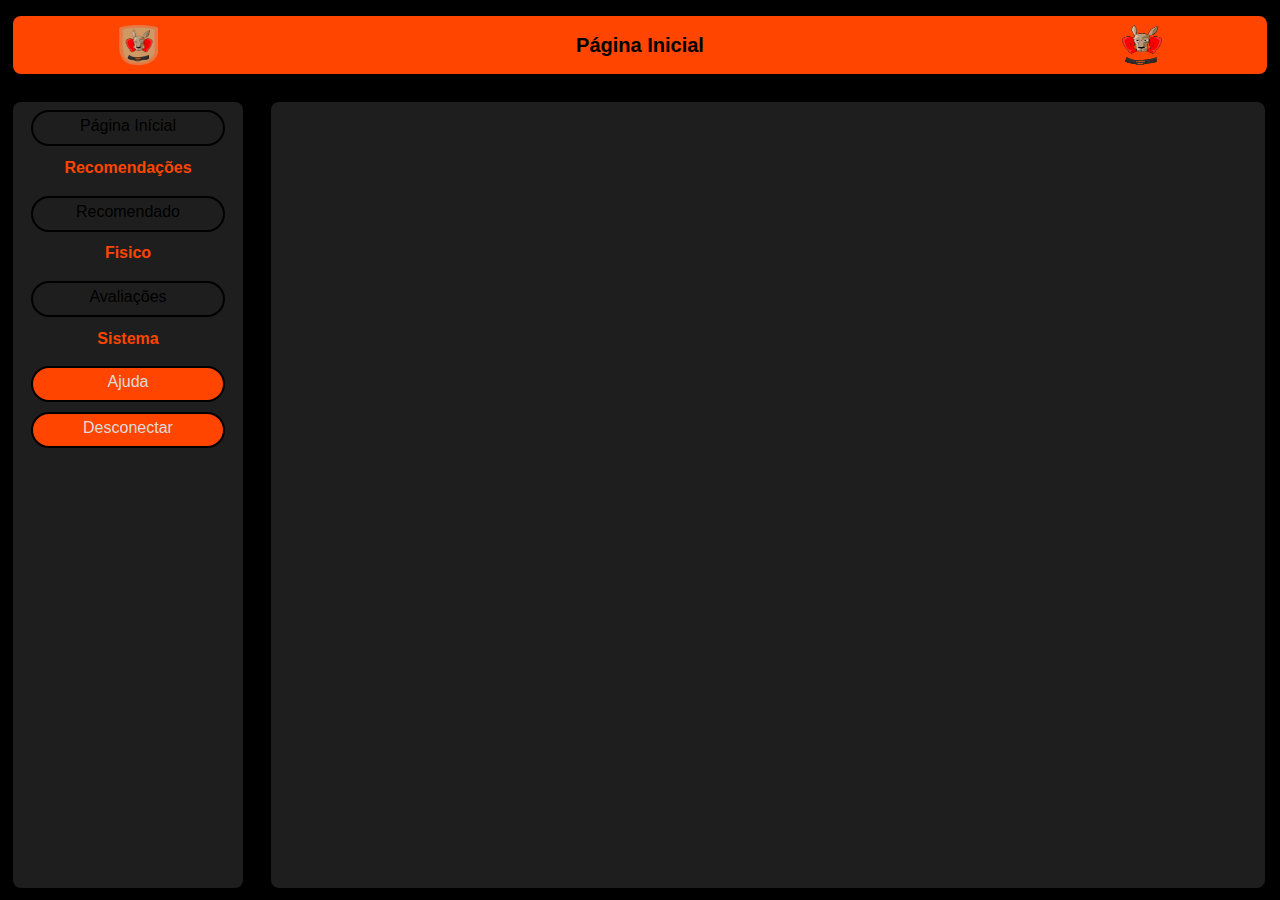
<file: ajuda.html>
<html>
<head>
    <link href="https://fonts.googleapis.com/css?family=Anton&display=swap" rel="stylesheet">
<link href="https://fonts.googleapis.com/css?family=Righteous|Source+Sans+Pro&display=swap" rel="stylesheet">
<link href="https://fonts.googleapis.com/css?family=Lobster&display=swap" rel="stylesheet">
<link rel="icon" type="imagem/png" href="img/escudo.png" width="75" height="75" />

<title>Ajuda</title>
<meta charset="utf-8">
</head>
<body>
    <style>
        html,body{
            margin: 0;
            padding: 0;
            width: 100%; 
            height: 100%;
        }
        header{
            height: 100%;
        }
        .align-plat-info-top{
            width: 100%;
            height: 10%;
            background-color: black;
            display: flex;
            flex-direction: row;
            justify-content: center;
            align-items: center;
        }
        .div-1-plat-info-top{
            width: 20%;
            height: 100%;
            float: left;
            display: flex;
            flex-direction: row;
            justify-content: center;
            align-items: center;
        }
        .div-2-plat-info-top{
            width: 60%;
            height: 100%;
            float: left;
            display: flex;
            flex-direction: row;
            justify-content: center;
            align-items: center;
        }
        .div-2-plat-info-top h1{
            font-family: 'montserrat',sans-serif;
            font-size: 15pt;
            color: black;
            
        }
        .div-3-plat-info-top{
            width: 20%;
            height: 100%;
            float: left;
            display: flex;
            flex-direction: row;
            justify-content: center;
            align-items: center;
        }
        .div-3-plat-info-top h1{
            font-family: 'montserrat', sans-serif;
            font-size: 12pt;
            color: rgb(255,255,255);
            float:left;
            line-height: 1%;
        }
        .align-plat-edge-menu{
            width: 20%;
            height: 90%;
            background-color: black;
            float: left;
            display: flex;
            flex-direction: row;
            justify-content: center;
            align-items: center;
        }
        .align-plat-view{
            width: 80%;
            height: 90%;
            background-color: black;
            float: right;
            display: flex;
            flex-direction: row;
            justify-content: center;
            align-items: center;
        }
        .plat-info-top{
            width: 98%;
            height: 65%;
            background-color: #FF4500;
            border-radius: 8px;
        }
        .plat-edge-menu{
            width: 90%;
            height: 97%;
            background-color: rgb(30,30,30);
            border-radius: 8px;
            text-align: center;
        }
        .plat-edge-menu h1{
            color: #FF4500;
            font-size: 12pt;
            font-family: 'montserrat', sans-serif;
        }
        .d-side-menu-1,.d-side-menu-2,.d-side-menu-3,.d-side-menu-4{
            cursor: default;
            list-style: none;
            padding: 0;
            margin: 0px;
        }
        .d-side-menu-1 li a,.d-side-menu-2 li a,.d-side-menu-3 li a{
            display: inline-block;
            padding: 5px 20px 20px 20px;
            margin: 8px 0px 2px 0px;
            width: 150px;
            height: 7px;
            text-decoration: none;
            color:black;
            font-family:'montserrat', sans-serif;
            border: 2px solid black;
            border-radius: 100px;
        }
        .d-side-menu-1 li a:hover,.d-side-menu-2 li a:hover,.d-side-menu-3 li a:hover{
            display: inline-block;
            padding: 5px 20px 20px 20px;
            margin: 8px 0px 2px 0px;
            width: 150px;
            height: 7px;
            text-decoration: none;
            color: rgb(255, 255, 255);
            font-family:'montserrat', sans-serif;
            border: 2px solid #FF4500;
            border-radius: 100px;
            background-color: #FF4500;
        }
        .d-side-menu-4 li a{
            display: inline-block;
            padding: 5px 20px 20px 20px;
            margin: 8px 0px 2px 0px;
            width: 150px;
            height: 7px;
            text-decoration: none;
            color: rgb(220, 220, 220);
            font-family:'montserrat', sans-serif;
            border: 2px solid rgb(0, 0, 0);
            border-radius: 100px;
            background-color: #FF4500;
        }
        .d-side-menu-4 li a:hover{
            display: inline-block;
            padding: 5px 20px 20px 20px;
            margin: 8px 0px 2px 0px;
            width: 150px;
            height: 7px;
            text-decoration: none;
            color: rgb(0, 0, 0);
            font-family:'montserrat', sans-serif;
            border: 2px solid rgb(0,0,0);
            border-radius: 100px;
            background-color: rgb(30,30,30);
        }
        .plat-view{
            width: 97%;
            height: 97%;
            background-color: rgb(30,30,30);
            border-radius: 8px;
        }
    </style>
</head>
<body>
  
    <div class="align-plat-info-top">
        <div class="plat-info-top">
            <div class="div-1-plat-info-top">
                <a class="link" href="index.html">
                <img src="img/escudo.png" height="40px" width="40px">
                </a>
            </div>
            <div class="div-2-plat-info-top">                     
                <h1>Página Inicial</h1>                    
            </div>
            <div class="div-3-plat-info-top">
                <a class="link" href="index.html">
                <img src="img/cang.png" width="40px" height="40px" >
              </a>
            </div>
        </div>
    </div>
    <div class="align-plat-edge-menu">
        
        <div class="plat-edge-menu">
            <div class="align-d-side-menu-1">
                <ul class="d-side-menu-1">
                    <li><a href="dashboard.php">Página Inícial</a></li>
                </ul>
            </div>
            <div class="align-d-side-menu-2">
            <h1>Recomendações</h1>
                <ul class="d-side-menu-2">
                    <li><a href="recomendado.php">Recomendado</a></li>                                       
                </ul>
            </div>
            <div class="align-d-side-menu-3">
            <h1>Fisico</h1>
                <ul class="d-side-menu-3">
                    <li><a href="avaliacoes.php">Avaliações</a></li>                        
                </ul>   
            </div>
            <div class="align-d-side-menu-4">
            <h1>Sistema</h1>
                <ul class="d-side-menu-4">
                    <li><a href="ajuda.html">Ajuda</a></li>
                    <!-- <li><a href="suaconta.php">Sua Conta</a></li> -->
                    <li><a href="acoes/logout.php">Desconectar</a></li>
                </ul>
            </div>
        </div>

    </div>
    <div class="align-plat-view">
        <div class="plat-view">
        </div>
    </div>
  
</body>

</html>
</file>
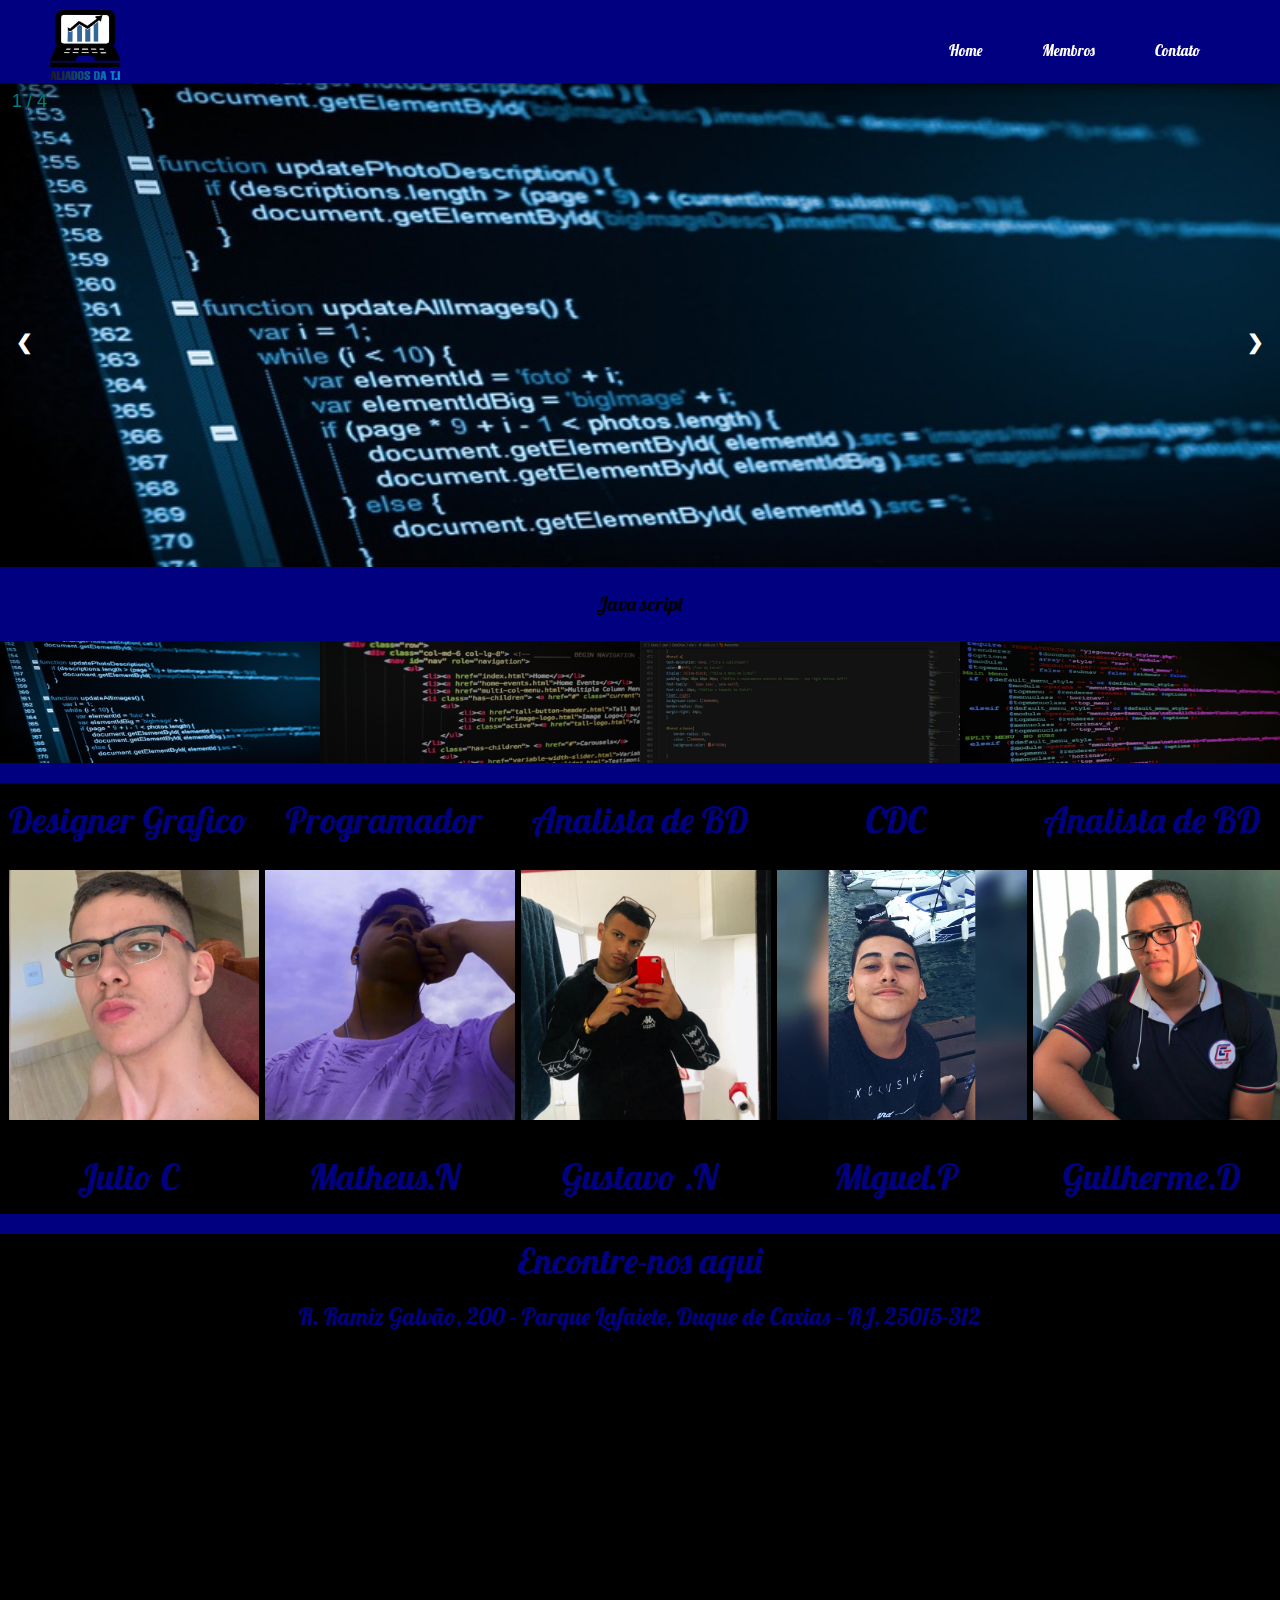
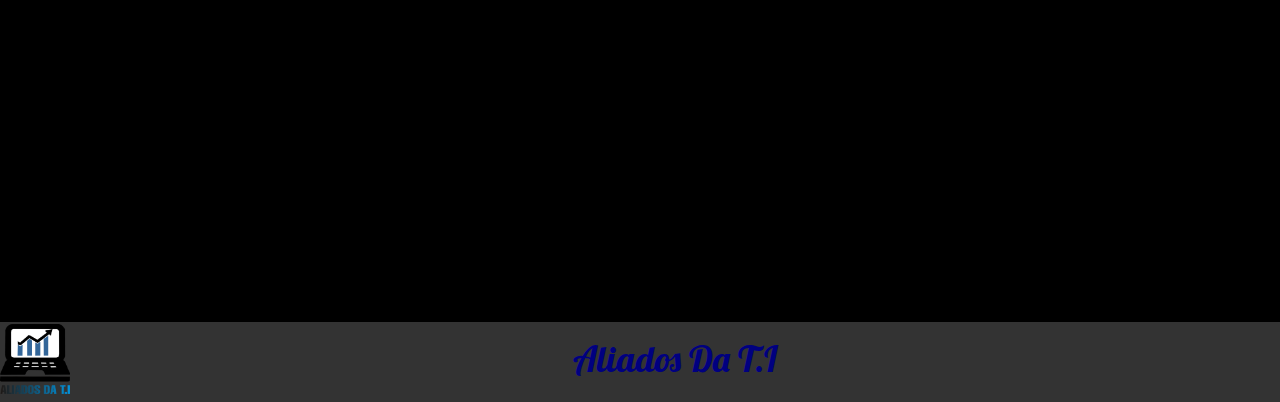
<file: Aliados.html>
<html>
<head>
    <meta name="viewport" content="width=device-width, initial-scale=1">
    <link href="https://fonts.googleapis.com/css?family=Anton&display=swap" rel="stylesheet">
    <link href="https://fonts.googleapis.com/css?family=Righteous|Source+Sans+Pro&display=swap" rel="stylesheet">
    <link rel="icon" type="imagem/png" href="img/LOGOTIPO.png" width="75" height="75" />
    <link rel="stylesheet" type="text/css" href="estilo1.css">
    <title>Aliados da T.I</title>
    <meta charset="utf-8">
    <meta name="viewport" content="width=device-width, initial-scale-1.0">
    <meta http-equiv="X-UA-Compatible" content="ie=edge">
    <link href="https://fonts.googleapis.com/css?family=Lobster&display=swap" rel="stylesheet">
    <meta name="viewport" content="width=device-width, initial-scale=1">
    <link rel="stylesheet" href="https://www.w3schools.com/w3css/4/w3.css">
</head>

<body>
    <div id="total">
	            
        <div id="topo" class="secao">
                      <div id="logo">
                          <a class="link" href="Aliados.html"> 
                          <img src="img/LOGOTIPO.png" width="70" height="70">
                          </a>
                      </div>
                      <div id="menu">
                          <a class="link" href="#membros">Contato</a>
                          <a Class="link" href="#contato">Membros</a>  
                          <a Class="link" href="#home">Home</a>                                                                                                                                    
                                                                                                                                                             
                      </div>
                      
                      </div>
                    </br>
                </br>
            </br>
    

                      <div id="home">
   

      <div class="container">

        <!-- Full-width images with number text -->
        <div class="mySlides">
          <div class="numbertext">1 / 4</div>
            <img src="img/aliadosft1.jpg" style="width:100%">
        </div>
      
        <div class="mySlides">
          <div class="numbertext">2 / 4</div>
            <img src="img/teste.jpg" style="width:100%">
        </div>
      
        <div class="mySlides">
          <div class="numbertext">3 / 4</div>
            <img src="img/htmln.png" style="width:100%">
        </div>
      
         <div class="mySlides">
          <div class="numbertext">4 / 4</div>
            <img src="img/php a.jpg" style="width:100%">
        </div> 
      
       
      
        <!-- Next and previous buttons -->
        <a class="prev" onclick="plusSlides(-1)">&#10094;</a>
        <a class="next" onclick="plusSlides(1)">&#10095;</a>
      
        <!-- Image text -->
        <div class="caption-container">
          <p id="caption"></p>
        </div>
      
        <!-- Thumbnail images -->
        <div class="row" >
          <div class="column">
            <img class="demo cursor" src="img/aliadosft1.jpg" style="width:100%" onclick="currentSlide(1)" alt="Java script">
          </div>
          <div class="column">
            <img class="demo cursor" src="img/teste.jpg" style="width:100%" onclick="currentSlide(2)" alt="HTML">
          </div>
          <div class="column">
            <img class="demo cursor" src="img/htmln.png" style="width:100%" onclick="currentSlide(3)" alt="CSS">
          </div>
          <div class="column">
            <img class="demo cursor" src="img/php a.jpg" style="width:100%" onclick="currentSlide(4)" alt="Php">
          </div> 
          <script>
              var slideIndex = 1;
showSlides(slideIndex);

// Next/previous controls
function plusSlides(n) {
  showSlides(slideIndex += n);
}

// Thumbnail image controls
function currentSlide(n) {
  showSlides(slideIndex = n);
}

function showSlides(n) {
  var i;
  var slides = document.getElementsByClassName("mySlides");
  var dots = document.getElementsByClassName("demo");
  var captionText = document.getElementById("caption");
  if (n > slides.length) {slideIndex = 1}
  if (n < 1) {slideIndex = slides.length}
  for (i = 0; i < slides.length; i++) {
    slides[i].style.display = "none";
  }
  for (i = 0; i < dots.length; i++) {
    dots[i].className = dots[i].className.replace(" active", "");
  }
  slides[slideIndex-1].style.display = "block";
  dots[slideIndex-1].className += " active";
  captionText.innerHTML = dots[slideIndex-1].alt;
}
          </script>
               </div>
                    


                    <div id="membros">
                            
                                        <div id="p1">
                                            <h1>Designer Grafico </h1>
                                            <img src="img/julio.jpg" width="250" height="250">
                                                  <h1>Julio C</h1>
                                        </div>
                
                                        <div id="p2">
                                              <h1>Programador</h1>
                                                <img src="img/eu.jpg" width="250" height="250">
                                                    <h1>Matheus.N</h1> 
                                            </div>
                
                                            <div id="p3">
                                                    <h1>Analista de BD</h1>
                                                    <img src="img/gus.jpg" width="250" height="250">
                                                         <h1> Gustavo .N</h1></a>
                                                </div>
                
                                                <div id="p4">
                                                      <h1>CDC</h1>
                                                        <img src="img/paura2.jpg" width="250" height="250">
                                                            <h1> Miguel.P</h1> 
                                                            </div>
                
                                                            <div id="p5">
                                                                <h1>Analista de BD</h1>
                                                                  <img src="img/coxa.jpg" width="250" height="250">
                                                                      <h1> Guilherme.D</h1> 
                                                                    </div>
                    </div>                    
                                                    
                    <div id="contato">
                            <h1>Encontre-nos aqui</h1>
                            <h3>R. Ramiz Galvão, 200 - Parque Lafaiete, Duque de Caxias - RJ, 25015-312</h3>
                            <iframe src="https://www.google.com/maps/embed?pb=!1m18!1m12!1m3!1d3678.389816573487!2d-43.32375294323224!3d-22.788015266348665!2m3!1f0!2f0!3f0!3m2!1i1024!2i768!4f13.1!3m3!1m2!1s0x997ad14e72b40b%3A0x40cdaa05facc378d!2sComplexo%20Cultural%20Ca%C3%A7a%20Talentos!5e0!3m2!1spt-BR!2sbr!4v1567208708394!5m2!1spt-BR!2sbr"
                             width="80%" height="450" frameborder="0" style="border:0;" allowfullscreen=""></iframe>
                           
                    </div>
                                         
                    <div id="rodape">  
                            
                            <div id="img">
                                <a href="aliados.html">
                                <img src="img/LOGOTIPO.png" width="70" height="70" >  </div>
                                <div id="n">
                                <h1>Aliados Da T.I</h1>
                            </a>
                            </div>
                            </a>
                                                                             
                        </div>                                
                    
                    </div> 
</body>
</html>
</file>
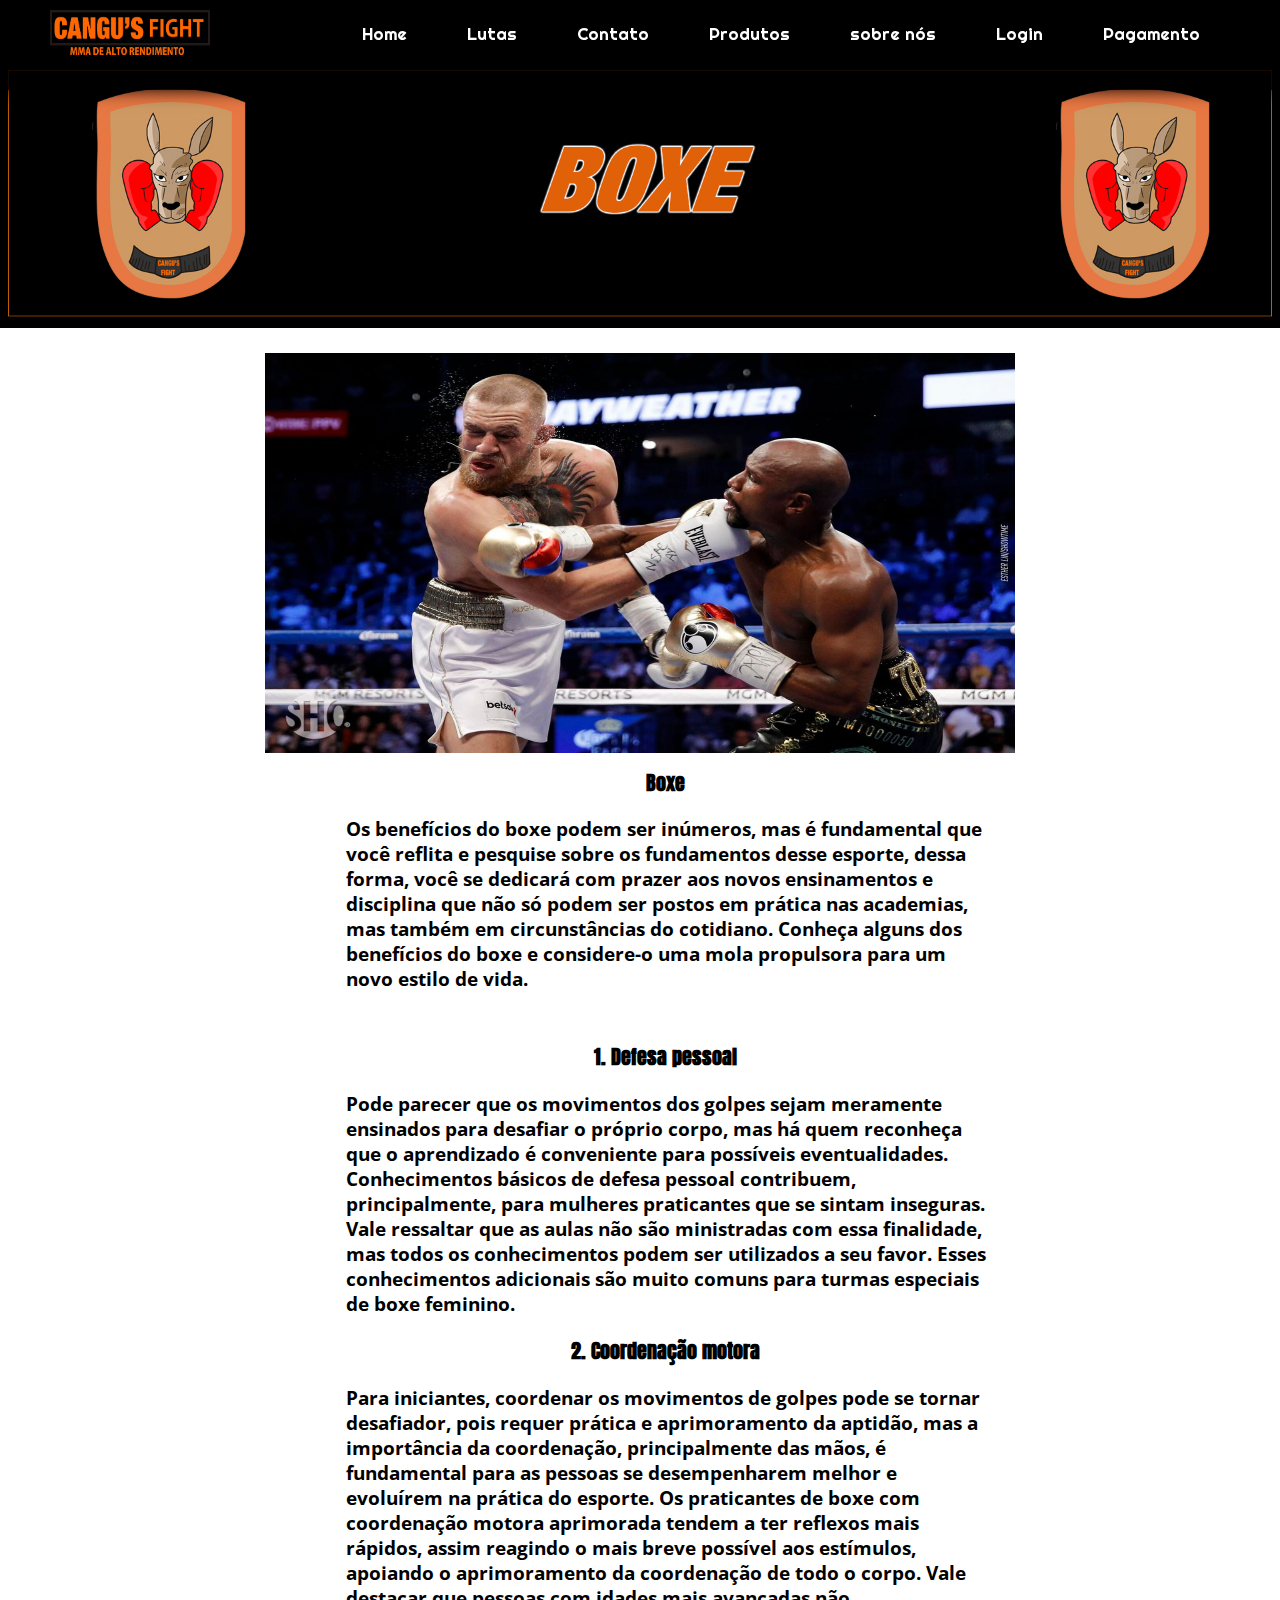
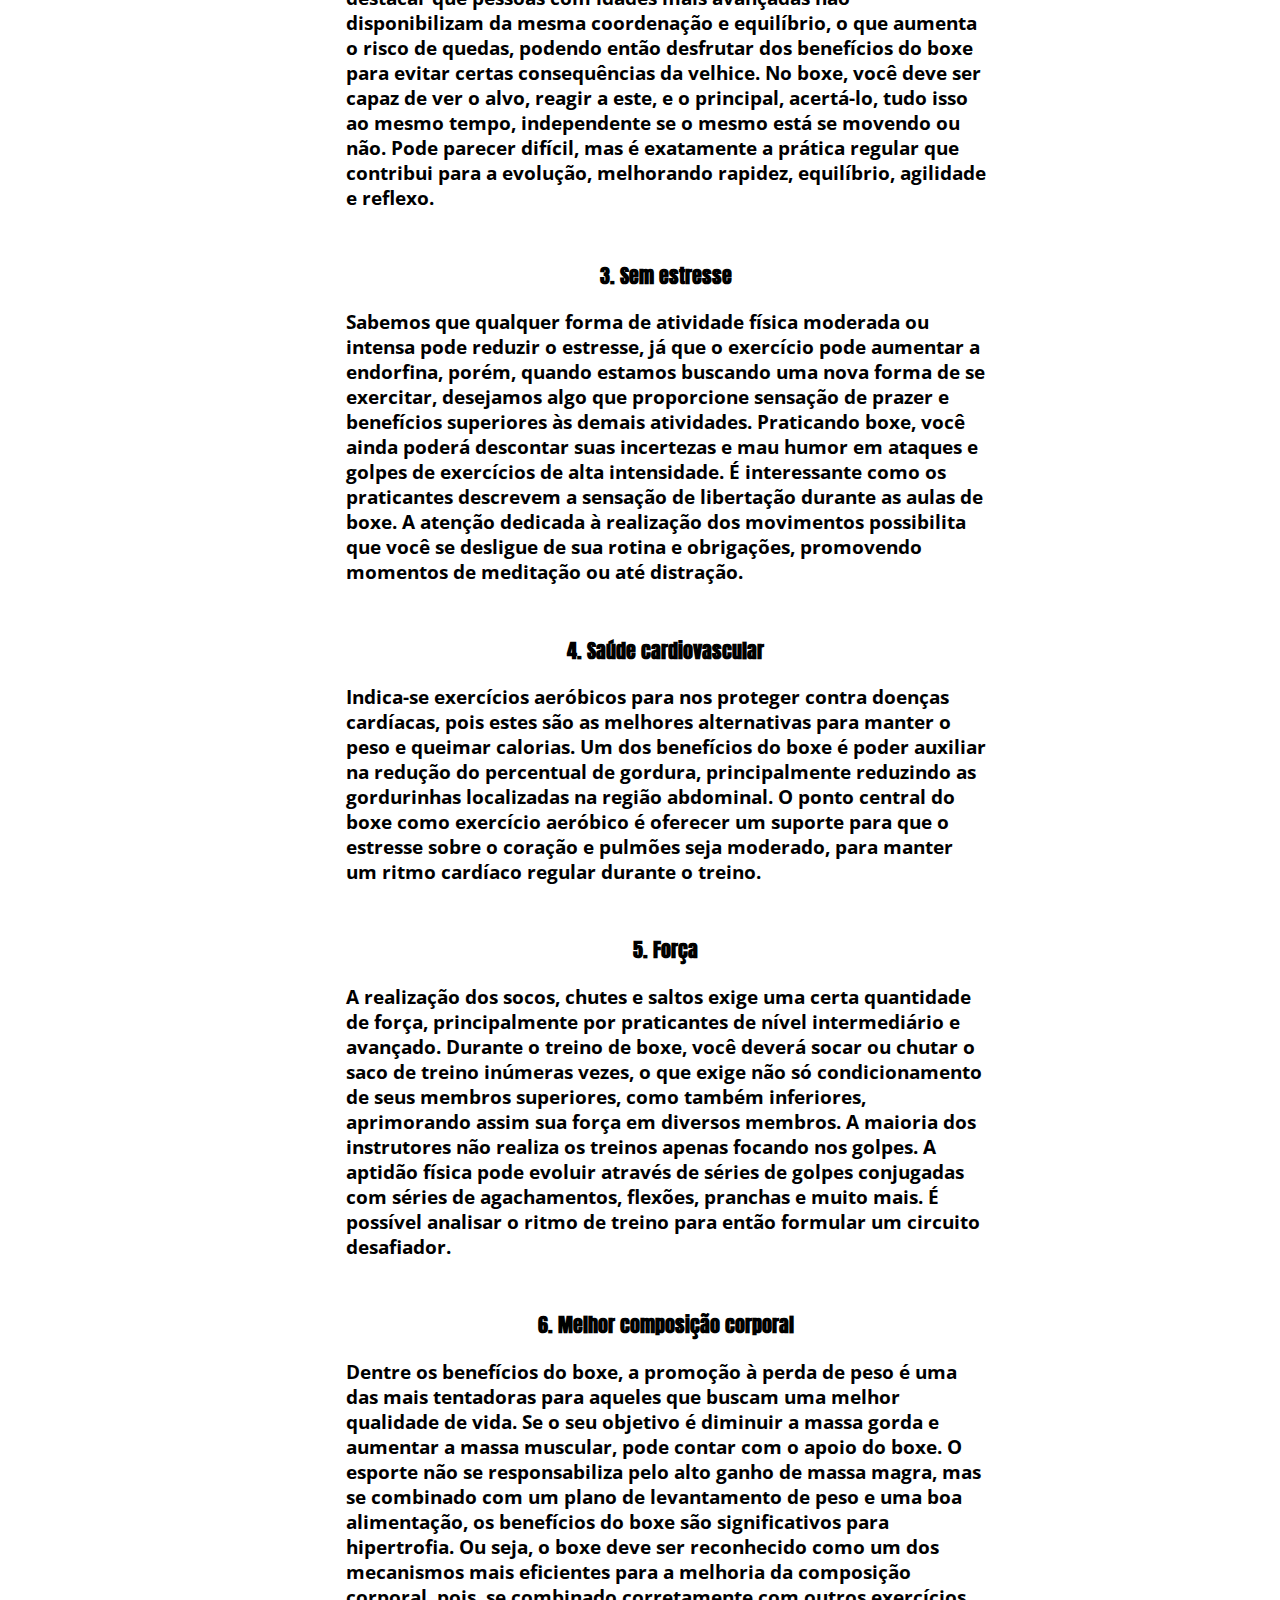
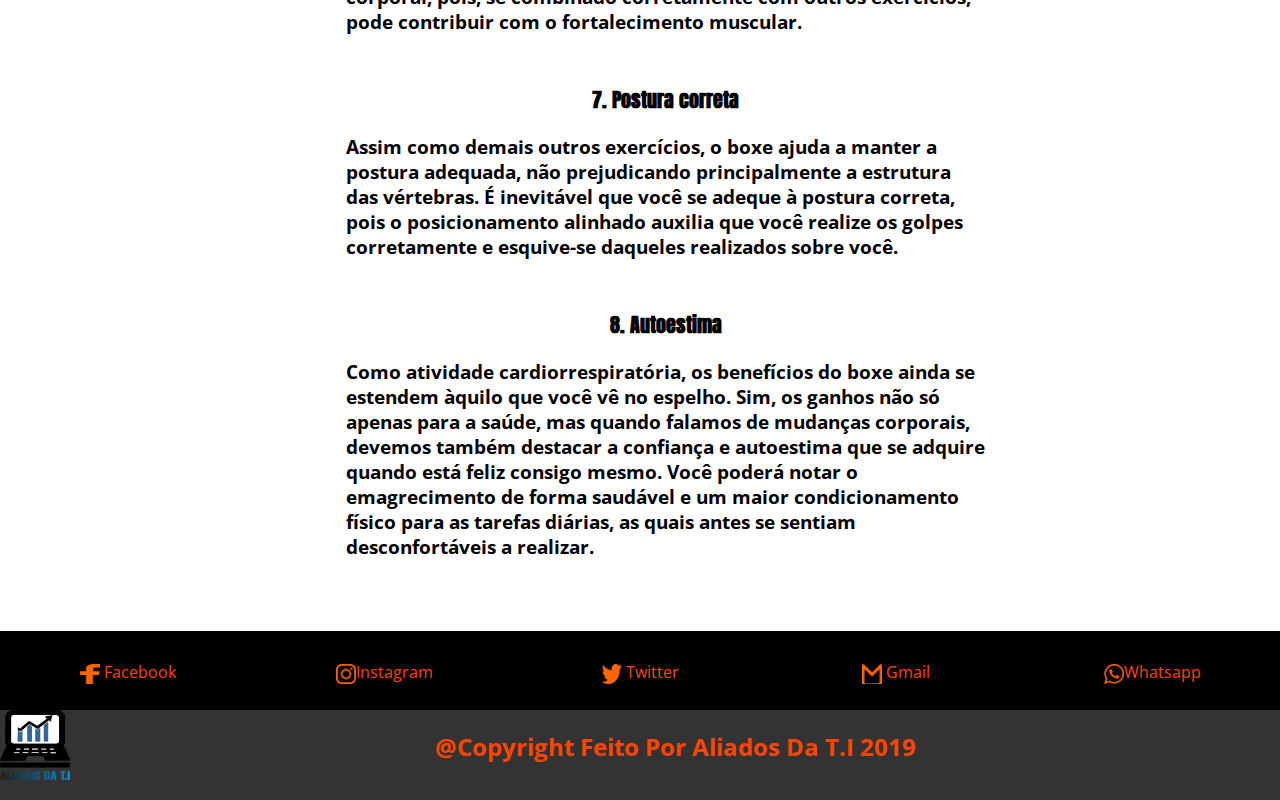
<file: boxe.html>
<html>
    <head>
<link href="https://fonts.googleapis.com/css?family=Anton&display=swap" rel="stylesheet">
<link href="https://fonts.googleapis.com/css?family=Righteous|Source+Sans+Pro&display=swap" rel="stylesheet">
<link rel="icon" type="imagem/png" href="img/escudo.png" height="75" width="75" />
<link rel="stylesheet" type="text/css" href="estilo.css">
<link href="https://fonts.googleapis.com/css?family=Open+Sans&display=swap" rel="stylesheet">
<title>Cangu's Fight Boxe</title>
<meta charset="utf-8">
</head>
<body>
        <div id="total">
	            
                <div id="topo">
                                <div id="logo">
                                                <a class="link" href="index.html">    
                                                        <img src="img/topo.png" width="400%" height="90%">
                                            </a> 
                                              </div>
                              <div id="menu">
                                <a class="link" href="Pagamento.html"> Pagamento</a>
                                  <a class="link" href="Login.html"> Login</a>
                                  <a class="link" href="sobre.html"> sobre nós </a>
                                  <a Class="link" href="Produtos.html">Produtos</a>                              
                                  <a class="link" href="contato.html">Contato</a>                                                                  
                                  <a Class="link" href="Lutas.html">Lutas</a>
                                  <a class="link" href="index.html"> Home </a>                                                                                                                                        
                                                                                                                                                                   
                              </div>
                              <div id="name">                                    
                       </div>                                      
               </div>
               <div id="banner" class="home">
                    <img src="img/bannerbo.jpg" width="1920" height="1080">
               
                </div>
            <div id="boxe">
               <center> <img src="img/boxe.jpg" width="750" height="400"> </center>
           <div id="boxei">
               <h1>Boxe</h1>
              <h3>  Os benefícios do boxe podem ser inúmeros, mas é fundamental que você reflita e pesquise sobre os fundamentos desse
                   esporte, dessa forma, você se dedicará com prazer aos novos ensinamentos e disciplina que não só podem ser postos 
                   em prática nas academias, mas também em circunstâncias do cotidiano.
                Conheça alguns dos benefícios do boxe e considere-o uma mola propulsora para um novo estilo de vida. </h3> </br>
                
                <h1>  1. Defesa pessoal</h1>
                
                <h3> Pode parecer que os movimentos dos golpes sejam meramente ensinados para desafiar o próprio corpo, mas há quem
                     reconheça que o aprendizado é conveniente para possíveis eventualidades. Conhecimentos básicos de defesa pessoal
                      contribuem, principalmente, para mulheres praticantes que se sintam inseguras.
                Vale ressaltar que as aulas não são ministradas com essa finalidade, mas todos os conhecimentos podem ser utilizados a
                 seu favor. Esses conhecimentos adicionais são muito comuns para turmas especiais de boxe feminino.</br>
            </h3>
                <h1> 2. Coordenação motora</h1> 
                
                <h3> Para iniciantes, coordenar os movimentos de golpes pode se tornar desafiador, pois requer prática e aprimoramento da
                     aptidão, mas a importância da coordenação, principalmente das mãos, é fundamental para as pessoas se 
                     desempenharem melhor e evoluírem na prática do esporte.
                Os praticantes de boxe com coordenação motora aprimorada tendem a ter reflexos mais rápidos, assim reagindo o mais
                 breve possível aos estímulos, apoiando o aprimoramento da coordenação de todo o corpo. Vale destacar que pessoas 
                 com idades mais avançadas não disponibilizam da mesma coordenação e equilíbrio, o que aumenta o risco de quedas,
                  podendo então desfrutar dos benefícios do boxe para evitar certas consequências da velhice.
                No boxe, você deve ser capaz de ver o alvo, reagir a este, e o principal, acertá-lo, tudo isso ao mesmo tempo,
                 independente se o mesmo está se movendo ou não. Pode parecer difícil, mas é exatamente a prática regular que 
                 contribui para a evolução, melhorando rapidez, equilíbrio, agilidade e reflexo.
            </h3></br>
                <h1>   3. Sem estresse</h1> 
                
                <h3>    Sabemos que qualquer forma de atividade física moderada ou intensa pode 
                    reduzir o estresse, já que o exercício pode aumentar a endorfina, porém, quando estamos buscando uma nova forma de se exercitar, desejamos algo que 
                    proporcione sensação de prazer e benefícios superiores às demais atividades.
                Praticando boxe, você ainda poderá descontar suas incertezas e mau humor em ataques e golpes de exercícios de alta 
                intensidade.
                
                É interessante como os praticantes descrevem a sensação de libertação durante as aulas de boxe. A atenção dedicada à 
                realização dos movimentos possibilita que você se desligue de sua rotina e obrigações, promovendo momentos de
                 meditação ou até distração.
            </h3></br>
            <h1>  4. Saúde cardiovascular</h1> 
                
                <h3>   Indica-se exercícios aeróbicos para nos proteger contra doenças cardíacas, pois estes são as melhores alternativas para
                     manter o peso e queimar calorias. Um dos benefícios do boxe é poder auxiliar na redução do percentual de gordura,
                      principalmente reduzindo as gordurinhas localizadas na região abdominal. O ponto central do boxe como exercício 
                      aeróbico é oferecer um suporte para que o estresse sobre o coração e pulmões seja moderado, para manter um ritmo 
                      cardíaco regular durante o treino.
                    </h3></br>
                <h1>  5. Força</h1> 
                
                <h3>  A realização dos socos, chutes e saltos exige uma certa quantidade de força, principalmente por praticantes de nível 
                    intermediário e avançado. Durante o treino de boxe, você deverá socar ou chutar o saco de treino inúmeras vezes, o que 
                    exige não só condicionamento de seus membros superiores, como também inferiores, aprimorando assim sua força em
                     diversos membros.
                A maioria dos instrutores não realiza os treinos apenas focando nos golpes. A aptidão física pode evoluir através de
                 séries de golpes conjugadas com séries de agachamentos, flexões, pranchas e muito mais. É possível analisar o ritmo de
                  treino para então formular um circuito desafiador.
            </h3></br>
                <h1>  6. Melhor composição corporal</h1> 
                
                <h3>  Dentre os benefícios do boxe, a promoção à perda de peso é uma das mais tentadoras para aqueles que buscam uma 
                    melhor qualidade de vida. Se o seu objetivo é diminuir a massa gorda e aumentar a massa muscular, pode contar com o
                     apoio do boxe.
                O esporte não se responsabiliza pelo alto ganho de massa magra, mas se combinado com um plano de levantamento de 
                peso e uma boa alimentação, os benefícios do boxe são significativos para hipertrofia.
                
                Ou seja, o boxe deve ser reconhecido como um dos mecanismos mais eficientes para a melhoria da composição 
                corporal, pois, se combinado corretamente com outros exercícios, pode contribuir com o fortalecimento muscular.
            </h3></br>
                <h1> 7. Postura correta</h1> 
                
                <h3>  Assim como demais outros exercícios, o boxe ajuda a manter a postura adequada, não prejudicando principalmente a
                     estrutura das vértebras. É inevitável que você se adeque à postura correta, pois o posicionamento alinhado auxilia que
                      você realize os golpes corretamente e esquive-se daqueles realizados sobre você.
                    </h3></br>
              <h1> 8. Autoestima </h1> 
                
              <h3>  Como atividade cardiorrespiratória, os benefícios do boxe ainda se estendem àquilo que você vê no espelho. Sim, os 
                  ganhos não só apenas para a saúde, mas quando falamos de mudanças corporais, devemos também destacar a 
                  confiança e autoestima que se adquire quando está feliz consigo mesmo. Você poderá notar o emagrecimento de forma 
                  saudável e um maior condicionamento físico para as tarefas diárias, as quais antes se sentiam desconfortáveis a realizar.
                </h3>
                 </div></br></br></br>           
        </div> 
        <div id="redes">
            <Div id="face">
             <a class="link-rd" href="https://web.facebook.com/CangusFight ">
                <img src="img/face.png"width="20" height="20" > Facebook  </br>
                </a>
             </Div>
             <div id="insta">
                <A class="link-rd" href= "https://www.instagram.com/cangusfight/">
                <img src="img/insta.png"width="20" height="20">Instagram <br>
                </A>
             </div>
             <Div id="twt">
                <A class="link-rd" href= "https://twitter.com">
                <img src="img/twt.png" width="20" height="20"> Twitter  <br>
                </A>
             </Div>
            <div id="gmail">
                <A class="link" href= "https://mail.google.com/mail/u/7/#inbox">
                 <img src="img/gmail.png" width="20" height="20"> Gmail  <br>
                 </A>
             </div> 
             <div id="wats">
               <a class="link-rd" href= "https://api.whatsapp.com/send?phone=5521967286308&text=Entre%20em%20contato">
                <img src="img/wats.png" width="20" height="20">Whatsapp <br>
                </a> 
             </div>
         </Div>
        </div>
        
 
            
             <div id="rodape" >  
                     <a class="link" href="Aliados.html ">
                <div id="img1"><img src="img/LOGOTIPO.png" width="70" height="70" >  </div> 
                  <div id="txt"><h2> @Copyright Feito Por Aliados Da T.I 2019 </h2></div>
             
              </a>
             </div>  
 </div>
</body>
</html>
</file>
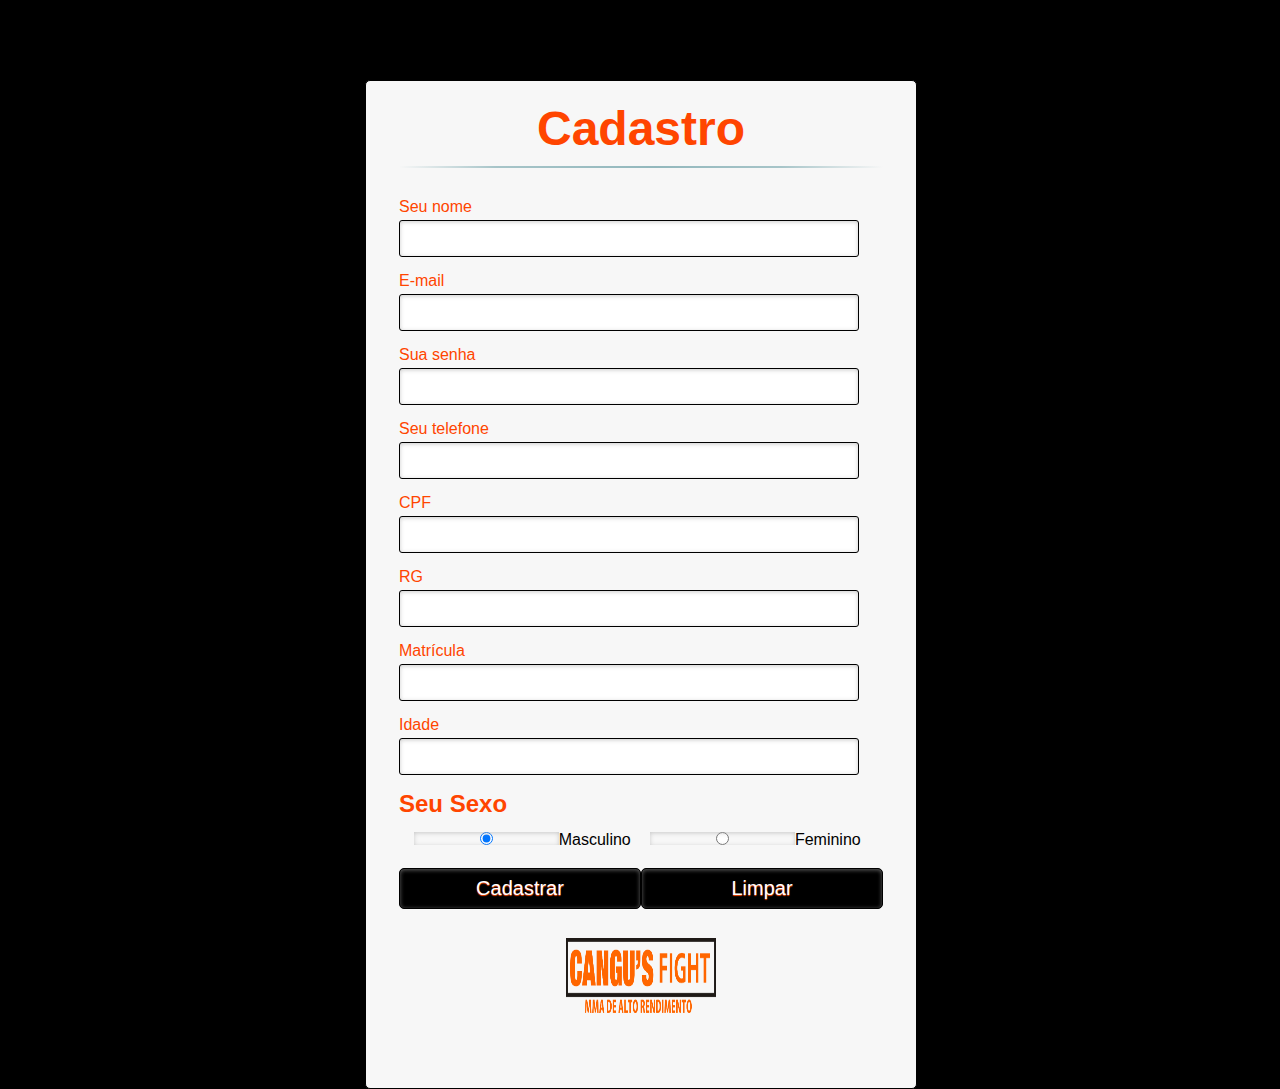
<file: cadastro.html>
<html>
    <head>
    <title> Cadastro de Usuario </title>
     <meta charset="utf-8">
    <style>
            
            body{
                background-color: #000000;
            }
                *, *:before, *:after { 
                  margin:0;
                  padding:0;
                  font-family: Arial,sans-serif;
                }
                 
                a{
                  text-decoration: none;
                }
                 
                a.links{
                  display: none;
                }
                
                .content{
                  width: 550px;
                  min-height: 560px;    
                  margin: 80px auto;
                  position: relative;   
                }
                
                h1{
                  font-size: 48px;
                  color:  #ff4500;
                  padding: 2px 0 10px 0;
                  font-family: Arial,sans-serif;
                  font-weight: bold;
                  text-align: center;
                  padding-bottom: 30px;
                }
            
                h1:after{
                  content: ' ';
                  display: block;
                  width: 100%;
                  height: 2px;
                  margin-top: 10px;
                  background: -webkit-linear-gradient(left, rgba(147,184,189,0) 0%,rgba(147,184,189,0.8) 20%,rgba(147,184,189,1) 53%,rgba(147,184,189,0.8) 79%,rgba(147,184,189,0) 100%); 
                  background: linear-gradient(left, rgba(147,184,189,0) 0%,rgba(147,184,189,0.8) 20%,rgba(147,184,189,1) 53%,rgba(147,184,189,0.8) 79%,rgba(147,184,189,0) 100%); 
                }
                
                p{
                  margin-bottom:15px;
                }
                 
                .content p:first-child{
                  margin: 0px;
                }
                 
                label{
                  color: #ff4500;
                  position: relative;
                }
                
                ::-webkit-input-placeholder  {
                  color:  black; 
                  font-style: italic;
                }
                 
                input:-moz-placeholder, textarea:-moz-placeholder{
                  color: black;
                  font-style: italic;
                }
                
                input {
      outline: none;
    }
     
    
    input:not([type="checkbox"]){
      width: 95%;
      margin-top: 4px;
      padding: 10px;    
      border: 1px solid #000000;
     
      -webkit-border-radius: 3px;
      border-radius: 3px;
     
      -webkit-box-shadow: 0px 1px 4px 0px rgba(168, 168, 168, 0.6) inset;
      box-shadow: 0px 1px 4px 0px rgba(168, 168, 168, 0.6) inset;
     
      -webkit-transition: all 0.2s linear;
      transition: all 0.2s linear;
    }
    input[type="radio"]{
      width: 30% ;
      background-color: #fff;
      margin-left: 3%;      
    }
    h2{
      color: #ff4500;
      text-align: left: ;
      margin-bottom: 2%;
      
    }
   input[type="submit"]{
      width: 50%!important;
      cursor: pointer;        
      padding: 8px 5px;
      background-color: #000000;
      color: #fff;
      font-size: 20px;  
      border: 1px solid  #black;   
      margin-bottom: 3%;  
      text-shadow: 0 1px 1px  #ff4500;     
      -webkit-border-radius: 5px;
      border-radius: 5px;     
      transition: all 0.2s linear;
    }  
    input[type="reset"]{
      width: 50%!important;
      cursor: pointer;  
      float: right;
      background-color: #000000;
      padding: 8px 5px;
      color: #fff;
      font-size: 20px;  
      border: 1px solid  #black;          
      text-shadow: 0 1px 1px  #ff4500;     
      -webkit-border-radius: 5px;
      border-radius: 5px;     
      transition: all 0.2s linear;
    }
            
    input[type="submit"]:hover,input[type="reset"]:hover{
      background: #ff4500;
    }
    
    .link{
      position: absolute;
      background: white;
      color: black;
      left: 0px;
      height: 20px;
      width: 440px;
      padding: 17px 30px 20px 30px;
      font-size: 16px;
      text-align: right;
      border-top: 1px solid  #ff4500;
     
      -webkit-border-radius: 0 0  5px 5px;
      border-radius: 0 0  5px 5px;
    }
     
    .link a {
      font-weight: bold;
      background:  #ff4500;
      padding: 6px;
      color:  #000000;
      margin-left: 10px;
      border: 1px solid  #000000;
     
      -webkit-border-radius: 4px;
      border-radius: 4px;  
     
      -webkit-transition: all 0.4s linear;
      transition: all 0.4s  linear;
    }
    
    #cadastro, 
    #login{
      position: absolute;
      top: 0px;
      width: 88%;   
      padding: 18px 6% 60px 6%;
      margin: 0 0 35px 0;
      background: #f7f7f7;
      border: 1px solid   ;
       
      -webkit-box-shadow: 5px;
      border-radius: 5px;
       
      -webkit-animation-duration: 0.5s;
      -webkit-animation-timing-function: ease;
      -webkit-animation-fill-mode: both;
     
      animation-duration: 0.5s;
      animation-timing-function: ease;
      animation-fill-mode: both;
    }
    
    
    #paracadastro:target ~ .content #cadastro,
    #paralogin:target ~ .content #login{
      z-index: 2;
      -webkit-animation-name: fadeInLeft;
      animation-name: fadeInLeft;
     
      -webkit-animation-delay: .1s;
      animation-delay: .1s;
    }
     
    /* Efeito ao clicar no botĆ£o ( Cadastre-se ) */
    #registro:target ~ .content #login,
    #paralogin:target ~ .content #cadastro{
      -webkit-animation-name: fadeOutLeft;
      animation-name: fadeOutLeft;
    }
    
    
    @-webkit-keyframes fadeInLeft {
      0% {
        opacity: 0;
        -webkit-transform: translateX(-20px);
      }
      100% {
        opacity: 1;
        -webkit-transform: translateX(0);
      }
    }
     
    @keyframes fadeInLeft {
      0% {
        opacity: 0;
        transform: translateX(-20px);
      }
      100% {
        opacity: 1;
        transform: translateX(0);
      }
    }
     
    
    @-webkit-keyframes fadeOutLeft {
      0% {
        opacity: 1;
        -webkit-transform: translateX(0);
      }
      100% {
        opacity: 0;
        -webkit-transform: translateX(-20px);
      }
    }
     
    @keyframes fadeOutLeft {
      0% {
        opacity: 1;
        transform: translateX(0);
      }
      100% {
        opacity: 0;
        transform: translateX(-20px);
      }
    }
    
            </style>
    
    </head>
    
    <body>
        
        
	            
            
                          
                          
                         
        <form method="POST" action="login.php">
    
    <div id="total">
            
               
            <div class="content">      
                      <!--FORMULĆRIO DE LOGIN-->
                      <div id="login">
                        <form method="post" action="login.php"> 
                          <h1>Cadastro</h1> 
                          <p> 
                            <label for="nome_login">Seu nome</label>
                            <input id="nome_login" name="login" required="required" type="text" />
                          </p>
                          <p>
                          <label for="E-mail_login">E-mail</label>
                          <input id="E-mail_login" name="login" required="required" type="text"/>
                        </p>
                          <p> 
                            <label for="Senha_login">Sua senha</label>
                            <input id="Senha_login" name="senha" required="required" type="password"  /> 
                          </p>
                          <p> 
                            <label for="telefone">Seu telefone</label>
                            <input id="telefone" name="telefone" required="required" type="text"  /> 
                          </p>
                          <p> 
                            <label for="CPF">CPF</label>
                            <input id="CPF" name="CPF" required="required" type="text"  /> 
                          </p>
                          <p> 
                            <label for="RG">RG</label>
                            <input id="RG" name="RG" required="required" type="text"  /> 
                          </p>
                          <p> 
                            <label for="Matricula">Matrícula</label>
                            <input id="Matricula" name="Matricula" required="required" type="text"  /> 
                          </p>
                          <p> 
                            <label for="Idade">Idade</label>
                            <input id="Idade" name="Idade" required="required" type="text"  /> 
                          </p>

                          <p>
                            <h2>
                            Seu Sexo<br>
                          </h1>
                          <input type="radio" name="opcao" value="SelectA" checked>Masculino
                          <input type="radio" name="opcao" value="SelectB">Feminino 
                            
                            </p>                                                      
                      <p> 
                            <input type="submit" value="Cadastrar" id="entrar" name="entrar">
                            <input type="reset" value="Limpar" id="entrar" name="Limpar"> 
                                               
                          </p>
                                           
                          <p> 
                            <center>
                            <a  href="index.html">  <img src="img/topo.png" width="150" height="75"  > </a>                                                                                                            
                               </p>
                              </center>   
                                                   
                        </form>
                      </div>                                            
                </div>            
            </div>    
    </form>
    </body>
    </html>
</file>
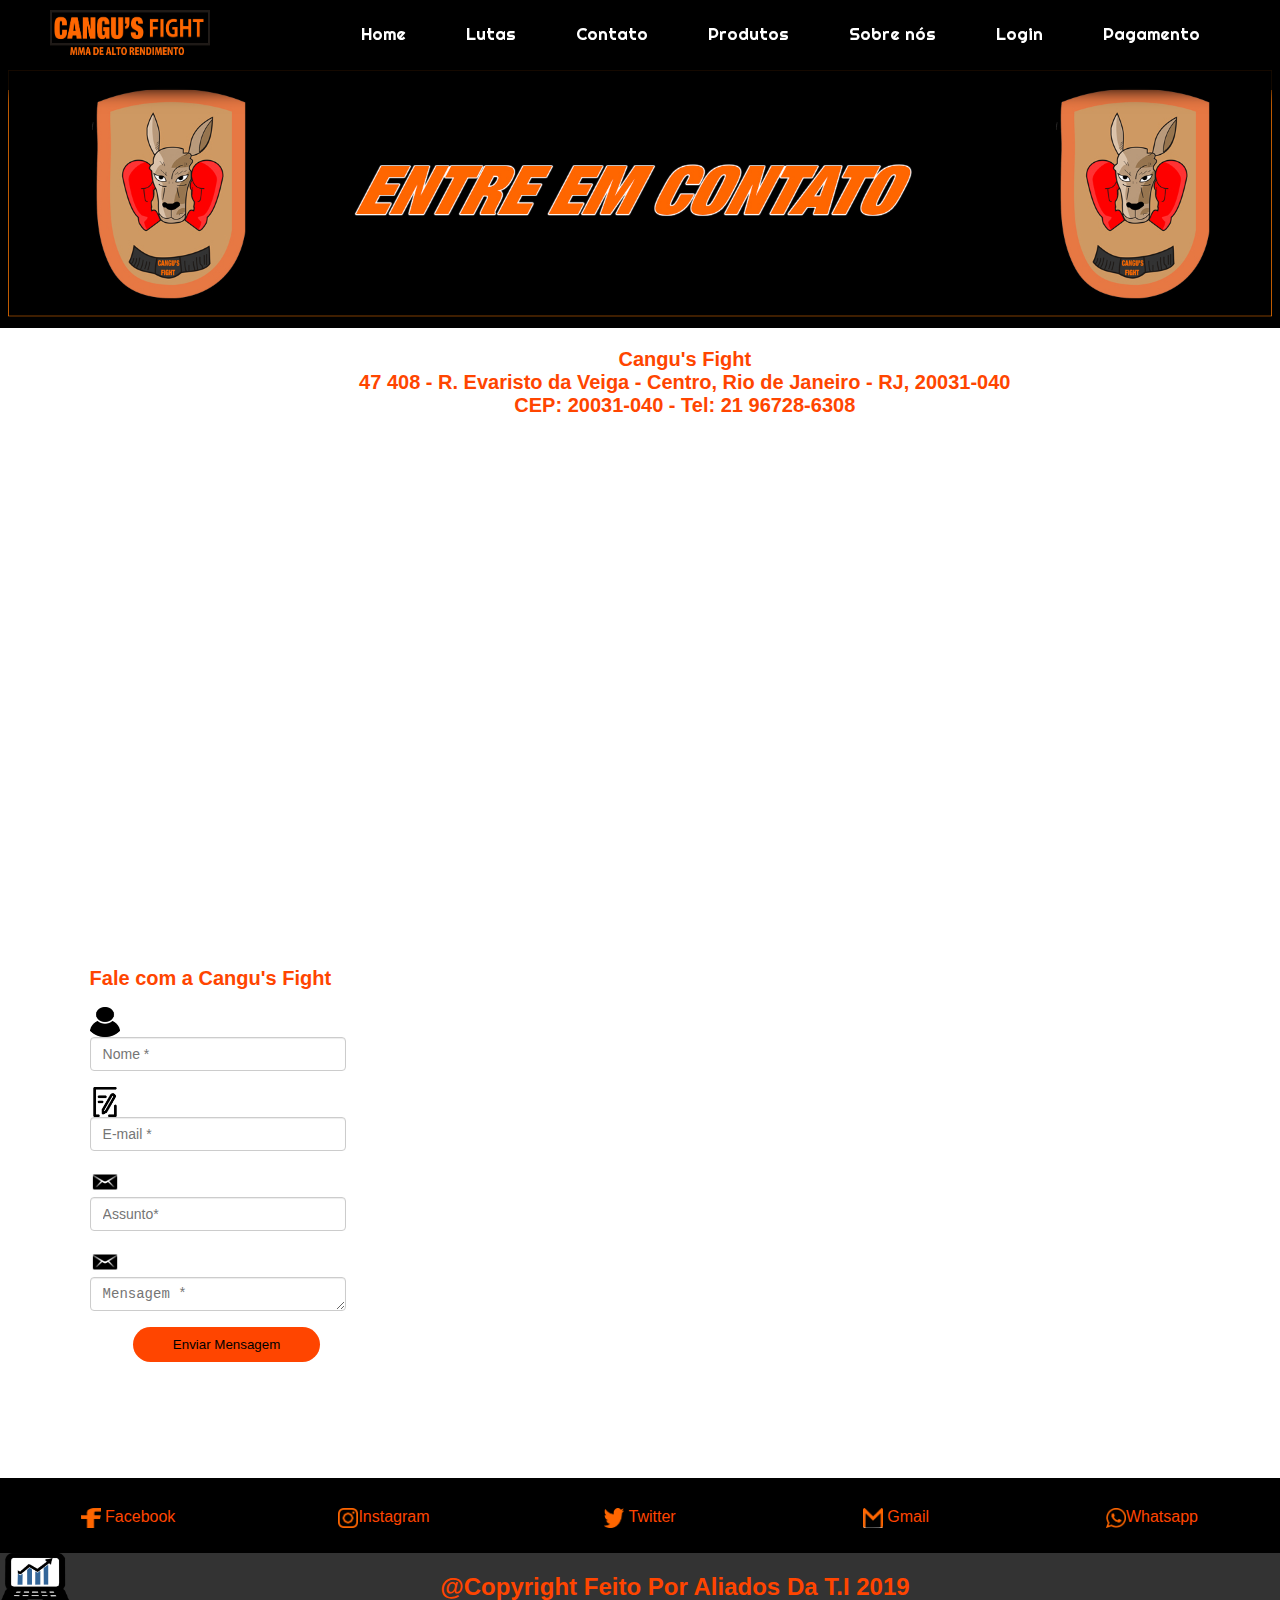
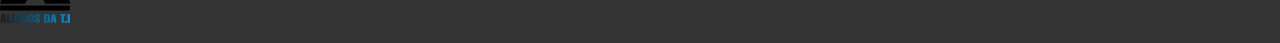
<file: contato.html>
<html>    
<head>
<link href="https://fonts.googleapis.com/css?family=Anton&display=swap" rel="stylesheet">
<link href="https://fonts.googleapis.com/css?family=Righteous|Source+Sans+Pro&display=swap" rel="stylesheet">
<link rel="icon" type="imagem/png" href="img/escudo.png" height="75" width="75" />
<link rel="stylesheet" type="text/css" href="estilo.css">
<title>Cangu's Fight Contato</title>
<meta charset="utf-8">
</head>
<body>
    <div id="total">
	            
        <div id="topo">
                      <div id="logo">
                        <a class="link" href="index.html">    
                        <img src="img/topo.png" width="400%" height="90%">
                    </a> 
                      </div>
                      <div id="menu">
                        <a class="link" href="Pagamento.html"> Pagamento</a>
                          <a class="link" href="Login.html"> Login</a>
                          <a class="link" href="sobre.html"> Sobre nós </a> 
                          <a Class="link" href="Produtos.html">Produtos</a>                                           
                          <a class="link" href="contato.html">Contato</a>                                                   
                          <a Class="link" href="Lutas.html">Lutas</a>
                          <a class="link" href="index.html"> Home </a>                                                                                                                                        
                                                                                                                                                           
                      </div>
                        

                      
       </div>
   
       
       <div id="banner" class="home">
            <img src="img/bannercont.jpg" width="1920" height="1080">
       </div>
       
       
       
        <div id="contato">
         
            <h2> <p>Cangu's Fight</br>
                47 408 - R. Evaristo da Veiga - Centro, Rio de Janeiro - RJ, 20031-040   </br>
                 CEP: 20031-040  - Tel: 21 96728-6308 </p></h2>
                 <iframe src="https://www.google.com/maps/embed?pb=!1m18!1m12!1m3!1d3675.062527703452!2d-43.17998078540036!3d-22.911064443782834!2m3!1f0!2f0!3f0!3m2!1i1024!2i768!4f13.1!3m3!1m2!1s0x997f6162b952dd%3A0xd6994bdf3ba202b5!2sR.+Evaristo+da+Veiga%2C+47+-+Centro%2C+Rio+de+Janeiro+-+RJ%2C+20031-040!5e0!3m2!1spt-BR!2sbr!4v1561578970793!5m2!1spt-BR!2sbr"
                  width="600" height="450" frameborder="0" style="border:0" allowfullscreen></iframe>            
           
        <div id="cax">
            <h2>Fale com a Cangu's Fight</h2>
                <div class="form-group">
                    <img src="img/user.png"  width="30" height="30">  <p><label class="control-label pull-left"><i class="fa fa-user" aria-hidden="true"></i></label></p>
                        <div class="media-body"><span class="wpcf7-form-control-wrap user-name"><input type="text" name="user-name" value="" size="40" class="wpcf7-form-control wpcf7-text wpcf7-validates-as-required form-control input-md" aria-required="true" aria-invalid="false" placeholder="Nome *" /></span></div>
                        </div>
                        <div class="form-group">
                       <img src="img/msg.png"  width="30" height="30">   <p><label class="control-label pull-left"><i class="fa fa-envelope-o" aria-hidden="true"></i></label></p>
                        <div class="media-body"><span class="wpcf7-form-control-wrap user-email"><input type="email" name="user-email" value="" size="40" class="wpcf7-form-control wpcf7-text wpcf7-email wpcf7-validates-as-required wpcf7-validates-as-email form-control input-md" aria-required="true" aria-invalid="false" placeholder="E-mail *" /></span></div>
                        </div>
                        <div class="form-group">
                        <img src="img/email.png"  width="30" height="30">  <p><label class="control-label pull-left"><i class="fa fa-pencil-square-o" aria-hidden="true"></i></label></p>
                        <div class="media-body"><span class="wpcf7-form-control-wrap user-subject"><input type="text" name="user-subject" value="" size="40" class="wpcf7-form-control wpcf7-text wpcf7-validates-as-required form-control input-md" aria-required="true" aria-invalid="false" placeholder="Assunto*" /></span></div>
                        </div>
                        <div class="form-group">
                       <img src="img/email.png"  width="30" height="30">  <p><label class="control-label pull-left"><i class="fa fa-envelope" aria-hidden="true"></i></label></p>
                        <div class="media-body"><span class="wpcf7-form-control-wrap user-msg"><textarea name="user-msg" cols="40" rows="6" class="wpcf7-form-control wpcf7-textarea wpcf7-validates-as-required form-control input-md" aria-required="true" aria-invalid="false" placeholder="Mensagem *"></textarea></span></div>
                        </div>
                   <p><input type="submit" value="Enviar Mensagem" class="wpcf7-form-control wpcf7-submit submit-button" /></p>

                    </center>

        </div>
      </div>     
    <div id="redes1">
           <Div id="face">
            <a class="link-rd" href="https://web.facebook.com/CangusFight ">
               <img src="img/face.png"width="20" height="20" > Facebook  </br>
               </a>
            </Div>
            <div id="insta">
               <A class="link-rd" href= "https://www.instagram.com/cangusfight/">
               <img src="img/insta.png"width="20" height="20">Instagram <br>
               </A>
            </div>
            <Div id="twt">
               <A class="link-rd" href= "https://twitter.com">
               <img src="img/twt.png" width="20" height="20"> Twitter  <br>
               </A>
            </Div>
           <div id="gmail">
               <A class="link" href= "https://mail.google.com/mail/u/7/#inbox">
                <img src="img/gmail.png" width="20" height="20"> Gmail  <br>
                </A>
            </div> 
            <div id="wats">
              <a class="link-rd" href= "https://api.whatsapp.com/send?phone=5521967286308&text=Entre%20em%20contato">
               <img src="img/wats.png" width="20" height="20">Whatsapp <br>
               </a> 
            </div>
        </Div>
       
       

           
            <div id="rodape" >  
                    <a class="link" href="Aliados.html ">
               <div id="img1"><img src="img/LOGOTIPO.png" width="70" height="70" >  </div> 
                 <div id="txt"><h2> @Copyright Feito Por Aliados Da T.I 2019 </h2></div>
            
             </a>
            </div>  

    </div>  
                
</body>
</html>
</file>
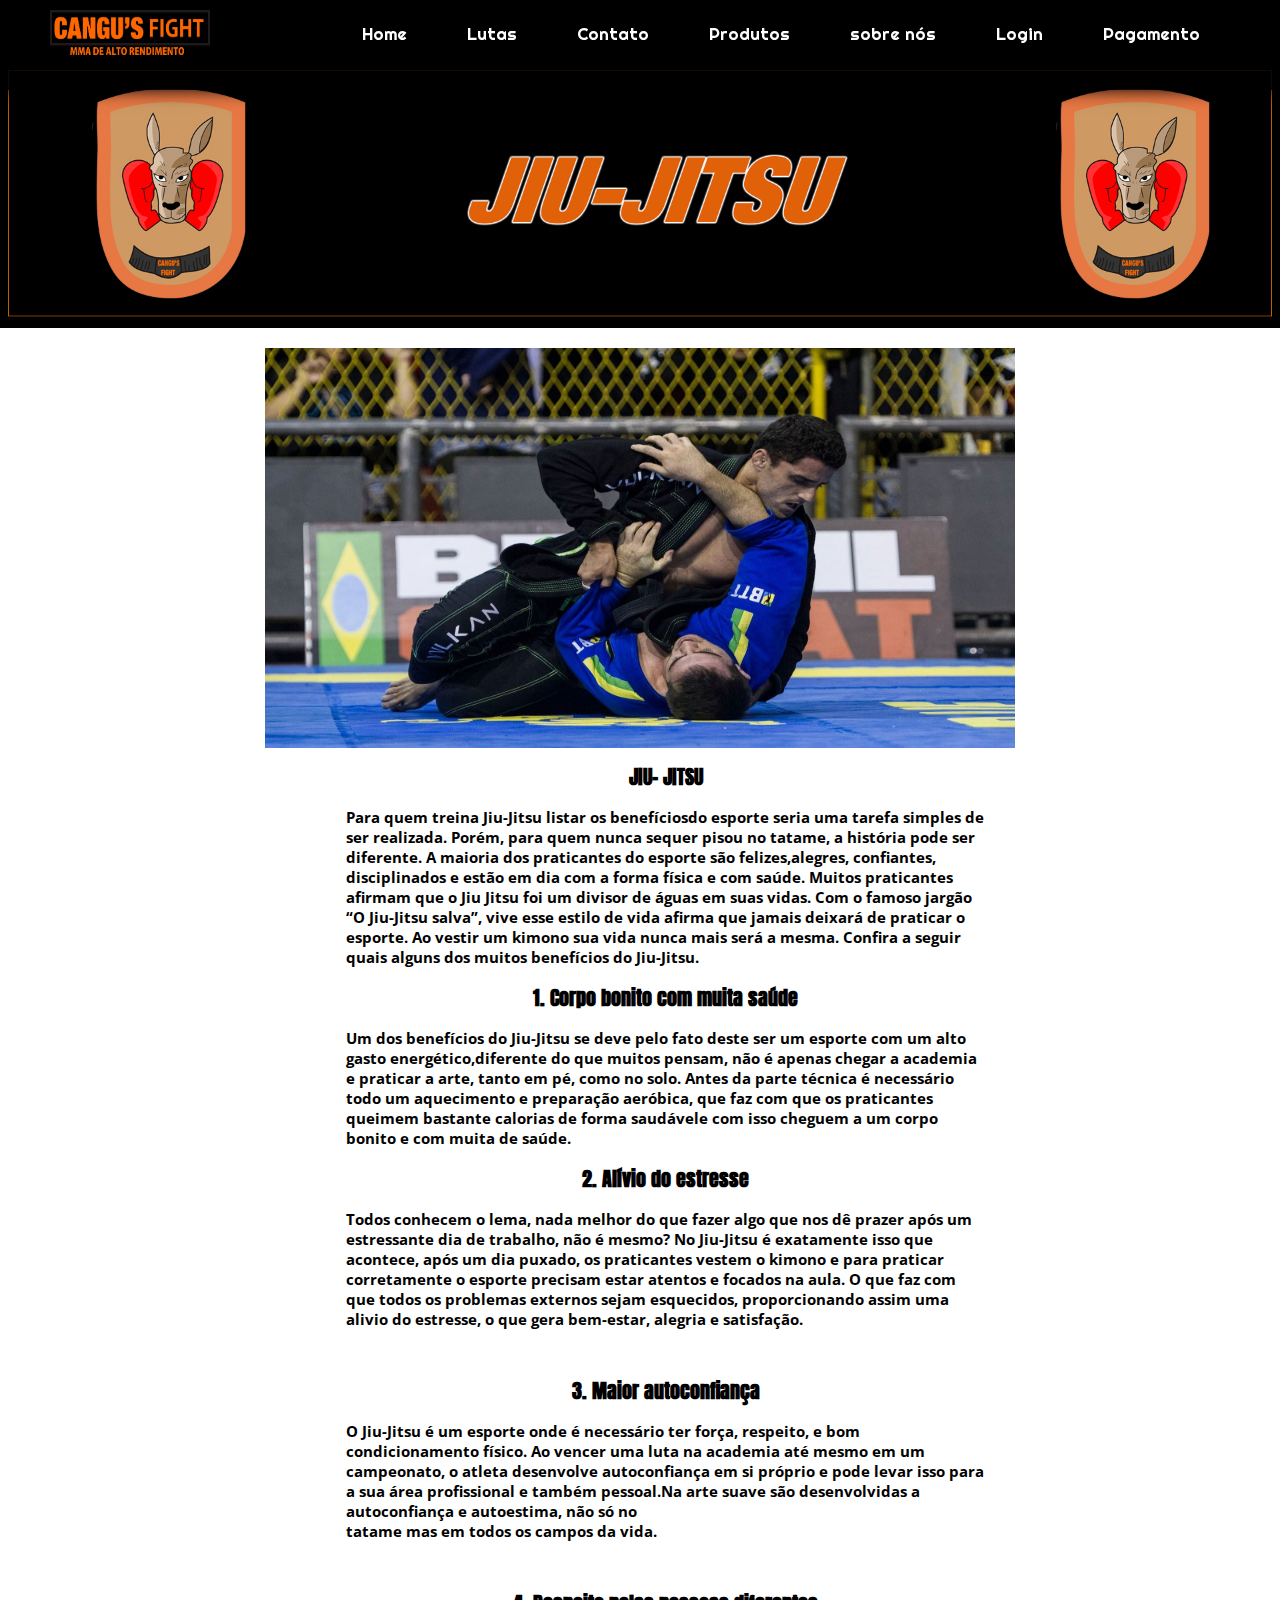
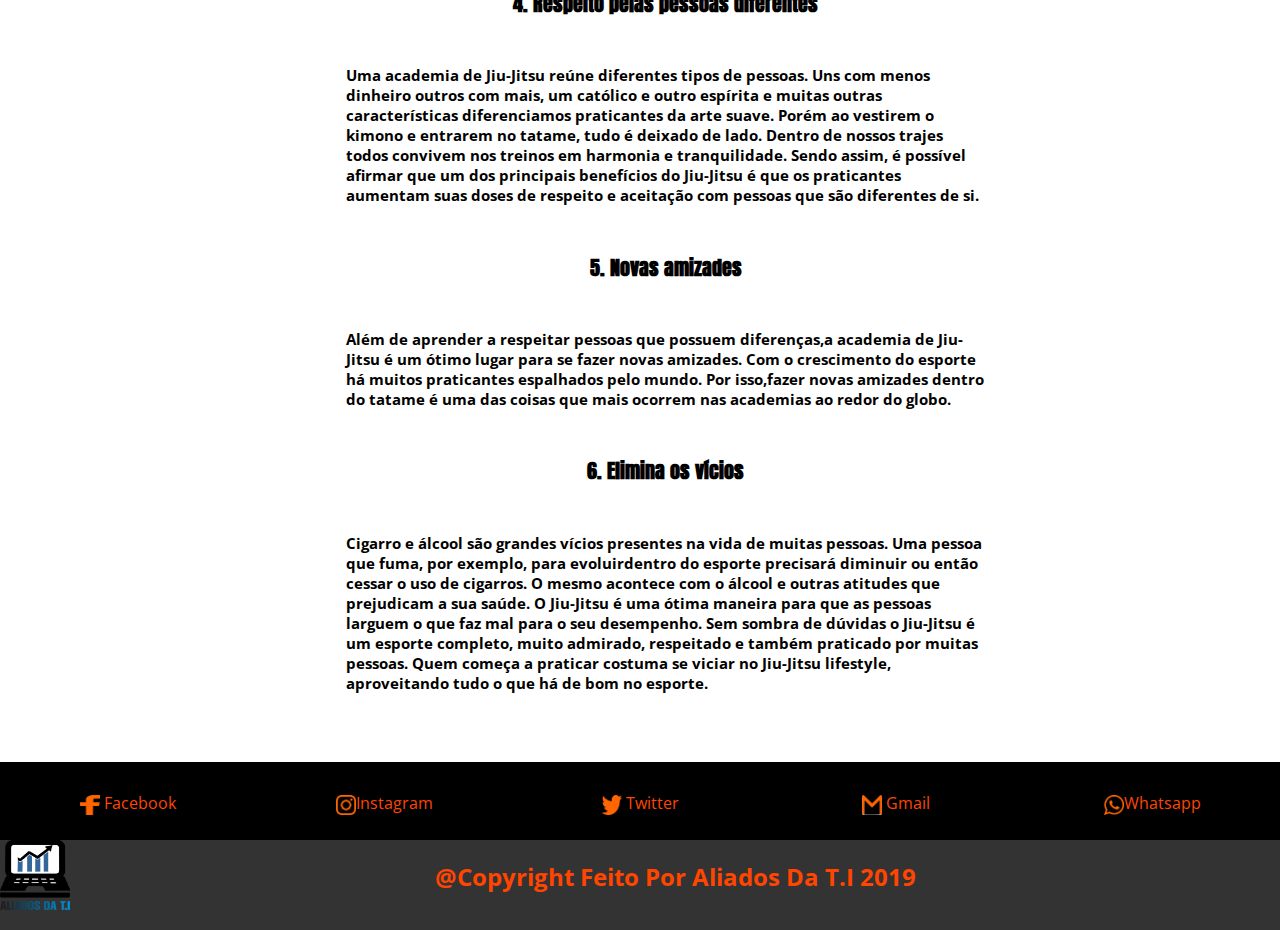
<file: jiu jitsu.html>
<html>    
    <head>
<link href="https://fonts.googleapis.com/css?family=Anton&display=swap" rel="stylesheet">
<link href="https://fonts.googleapis.com/css?family=Righteous|Source+Sans+Pro&display=swap" rel="stylesheet">
<link rel="icon" type="imagem/png" href="img/escudo.png" height="75" width="75" />
<link rel="stylesheet" type="text/css" href="estilo.css">
<link href="https://fonts.googleapis.com/css?family=Open+Sans&display=swap" rel="stylesheet">
<title>Cangu's Fight Jiu-Jitsu</title>
<meta charset="utf-8">
</head>
<body>
        <div id="total">
	            
                <div id="topo">
                                <div id="logo">
                                                <a class="link" href="index.html">    
                                                        <img src="img/topo.png" width="400%" height="90%">
                                            </a> 
                                              </div>
                              <div id="menu">
                                <a class="link" href="Pagamento.html"> Pagamento</a>
                                  <a class="link" href="Login.html"> Login</a>
                                  <a class="link" href="sobre.html"> sobre nós </a>  
                                  <a Class="link" href="Produtos.html">Produtos</a>                            
                                  <a class="link" href="contato.html">Contato</a>                                                                    
                                  <a Class="link" href="Lutas.html">Lutas</a>
                                  <a class="link" href="index.html"> Home </a>                                                                                                                                        
                                                                                                                                                                   
                              </div>                                                                  
               </div>
               <div id="banner" class="home">
                    <img src="img/bannerj.jpg" width="1920" height="1080">
               
                </div>
            <div id="jiu">
               <center> <img src="img/jiu jitsu.jpg" width="750" height="400"> </center>
               <div id="j">
                      <h1> JIU- JITSU </h1>
                       <h3> 
                           Para quem treina Jiu-Jitsu listar os benefíciosdo esporte seria uma tarefa simples de ser realizada. Porém, para quem 
                            nunca sequer pisou no tatame, a história pode ser diferente. A maioria dos praticantes do esporte são felizes,alegres,
                             confiantes, disciplinados e estão em dia com a forma física e com saúde. Muitos praticantes afirmam que o Jiu Jitsu foi
                          um divisor de águas em suas vidas. Com o famoso jargão “O Jiu-Jitsu salva”, vive esse estilo de vida afirma que
                           jamais deixará de praticar o esporte. Ao vestir um kimono sua vida nunca mais será a mesma. Confira a seguir quais 
                           alguns dos muitos benefícios do Jiu-Jitsu.
                          </h3>
                      
                     <h1>1. Corpo bonito com muita saúde</h1>
                     
                     <h3>
                                Um dos benefícios do Jiu-Jitsu se deve pelo fato deste ser um esporte com um alto gasto energético,diferente do que muitos pensam,
                                não é apenas chegar a academia e praticar a arte, tanto em pé, como no solo. Antes da parte técnica é
                                necessário todo um aquecimento e preparação aeróbica, que faz com que os praticantes queimem bastante calorias de 
                                forma saudávele com isso cheguem a um corpo bonito e com muita de saúde.<br/>
                </h3>
                
               <h1>2. Alívio do estresse</h1>

               <h3>Todos conhecem o lema, nada melhor do que fazer algo que nos dê prazer após um estressante dia de trabalho, não é 
                    mesmo? No Jiu-Jitsu é exatamente isso que acontece, após um dia puxado, os praticantes vestem o kimono e
                         para praticar corretamente o esporte precisam estar atentos e focados na aula. O que faz com que todos os problemas 
                        externos sejam esquecidos, proporcionando assim uma alivio do estresse, o que gera bem-estar, alegria
                        e satisfação.</h3><br/>

                       <h1>3. Maior autoconfiança</h1>

                       <h3>O Jiu-Jitsu é um esporte onde é necessário ter força, respeito, e bom condicionamento físico. Ao vencer uma luta na
                            academia até mesmo em um campeonato, o atleta desenvolve autoconfiança em si próprio e pode levar isso para a
                          sua área profissional e também pessoal.Na arte suave são desenvolvidas a autoconfiança e autoestima, não só no<br/>
                          tatame mas em todos os campos da vida.</h3><br/>

                         <h1>4. Respeito pelas pessoas diferentes</h1><br/>

                         <h3>Uma academia de Jiu-Jitsu reúne diferentes tipos de pessoas. Uns com menos dinheiro outros com mais, um católico e
                                   outro espírita e muitas outras características diferenciamos praticantes da arte suave. Porém ao vestirem o kimono e 
                                   entrarem no tatame, tudo é deixado de lado. Dentro de nossos trajes todos convivem nos treinos em harmonia e tranquilidade.
                                    Sendo assim, é possível afirmar que um dos principais benefícios do Jiu-Jitsu é que os praticantes
                                  aumentam suas doses de respeito e aceitação com pessoas que são diferentes de si.</h3><br/>

                                  <h1>5. Novas amizades</h1><br/>
                                  <h3>Além de aprender a respeitar pessoas que possuem diferenças,a academia de Jiu-Jitsu é um ótimo lugar para se fazer
                                           novas amizades. Com o crescimento do esporte há muitos praticantes espalhados pelo mundo. Por isso,fazer novas 
                                 amizades dentro do tatame é uma das coisas que mais ocorrem nas academias ao redor do globo.</h3><br/>

                                 <h1>6. Elimina os vícios</h1><br/>
                                 <h3>Cigarro e álcool são grandes vícios presentes na vida de muitas pessoas. Uma pessoa que fuma, por exemplo, para 
                                      evoluirdentro do esporte precisará diminuir ou então cessar o uso de cigarros. O mesmo acontece com o álcool e outras 
                                           atitudes que  prejudicam a sua saúde. O Jiu-Jitsu é uma ótima maneira para que as pessoas larguem o que faz mal para o seu desempenho. 
                                          Sem sombra de dúvidas o Jiu-Jitsu é um esporte completo, muito admirado, respeitado e também praticado por muitas pessoas.
                                   Quem começa a praticar costuma se viciar no Jiu-Jitsu lifestyle, aproveitando tudo o que há de bom no esporte.
                                </h3>
                            </br></br></br>
        </div>
    </div>
    <div id="redes">
      <Div id="face">
       <a class="link-rd" href="https://web.facebook.com/CangusFight ">
          <img src="img/face.png"width="20" height="20" > Facebook  </br>
          </a>
       </Div>
       <div id="insta">
          <A class="link-rd" href= "https://www.instagram.com/cangusfight/">
          <img src="img/insta.png"width="20" height="20">Instagram <br>
          </A>
       </div>
       <Div id="twt">
          <A class="link-rd" href= "https://twitter.com">
          <img src="img/twt.png" width="20" height="20"> Twitter  <br>
          </A>
       </Div>
      <div id="gmail">
          <A class="link" href= "https://mail.google.com/mail/u/7/#inbox">
           <img src="img/gmail.png" width="20" height="20"> Gmail  <br>
           </A>
       </div> 
       <div id="wats">
         <a class="link-rd" href= "https://api.whatsapp.com/send?phone=5521967286308&text=Entre%20em%20contato">
          <img src="img/wats.png" width="20" height="20">Whatsapp <br>
          </a> 
       </div>
   </Div>
  </div>
  

      
       <div id="rodape" >  
               <a class="link" href="Aliados.html ">
          <div id="img1"><img src="img/LOGOTIPO.png" width="70" height="70" >  </div> 
            <div id="txt"><h2> @Copyright Feito Por Aliados Da T.I 2019 </h2></div>
       
        </a>
       </div>  
                        
      </div>             
 </div>
</body>
</html>
</file>
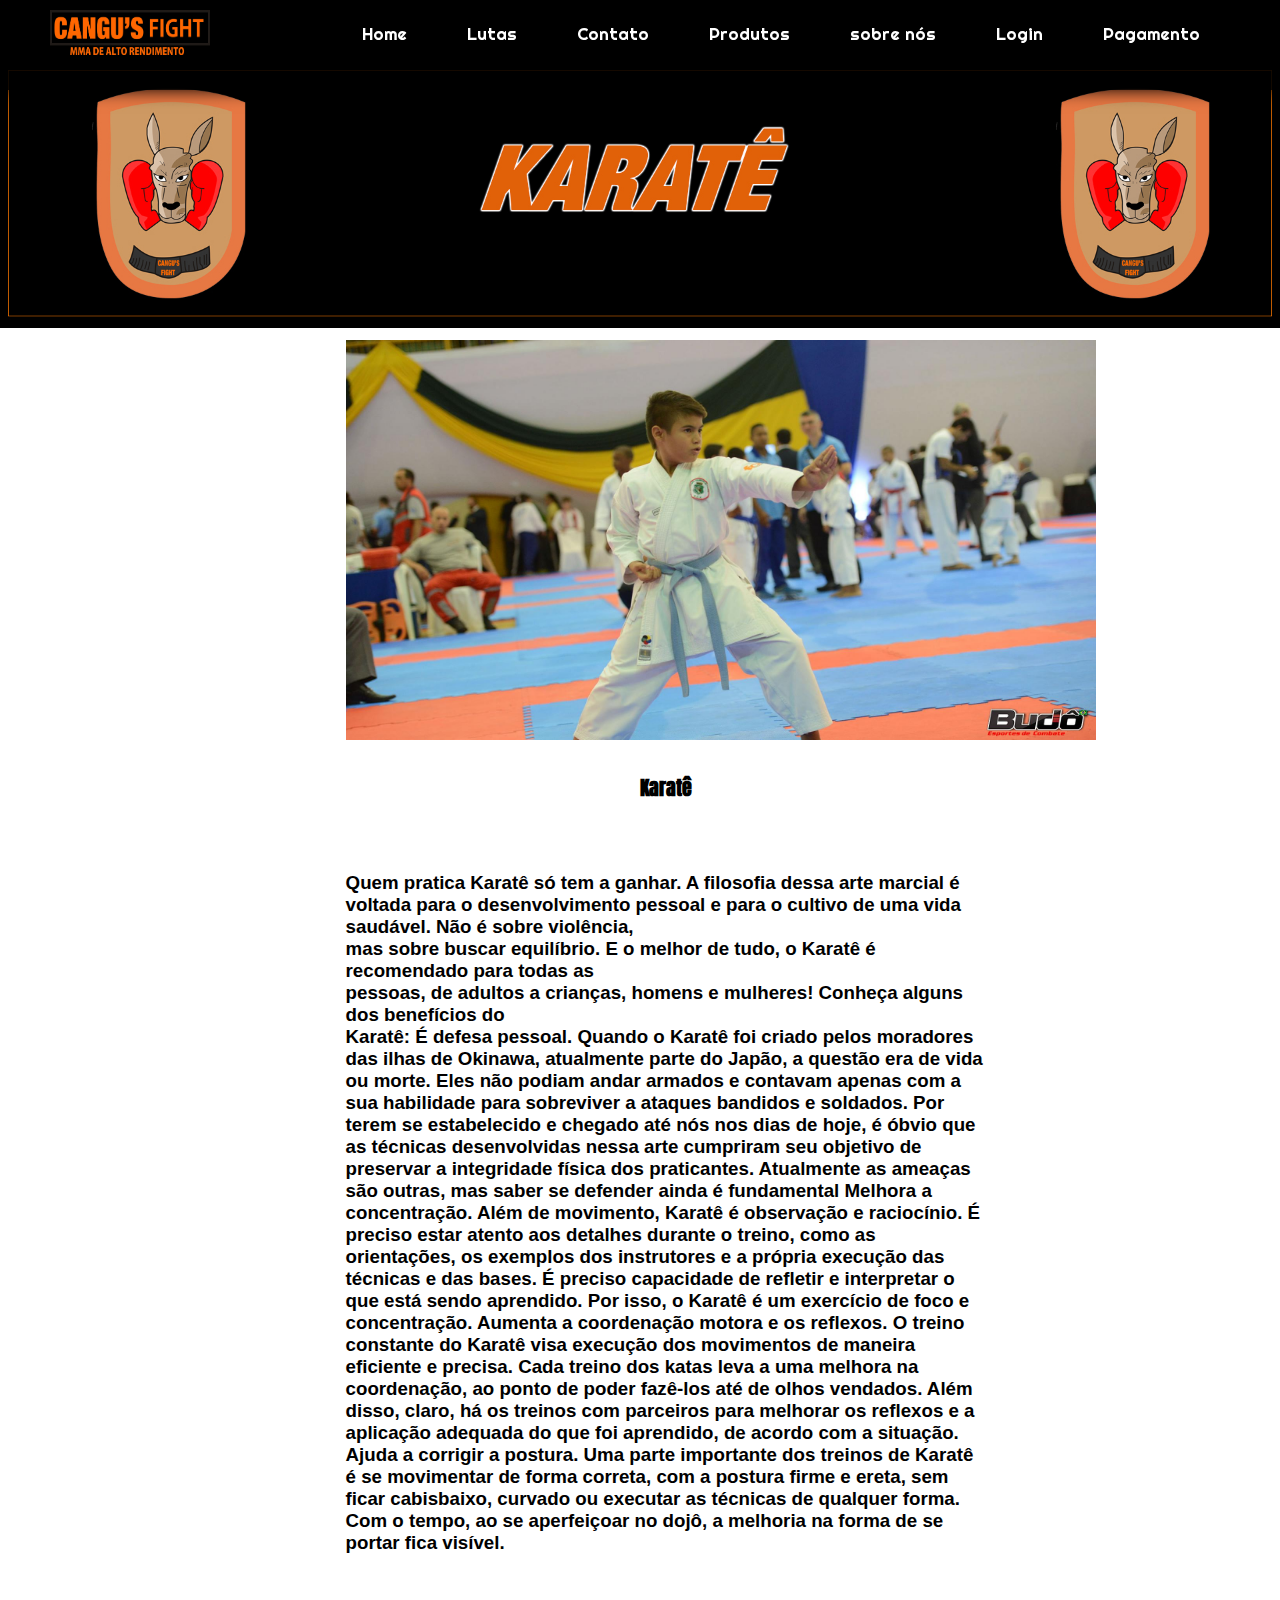
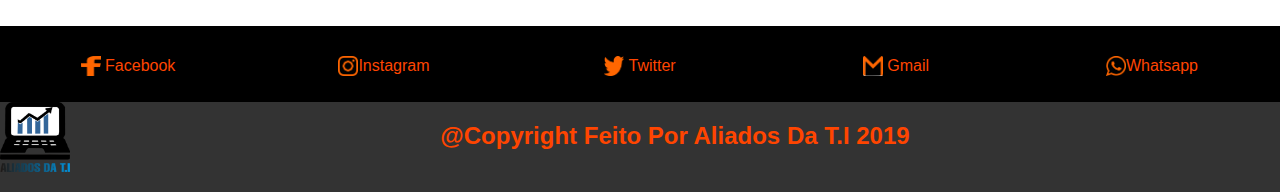
<file: karate.html>
<html>
    <head>
<link href="https://fonts.googleapis.com/css?family=Anton&display=swap" rel="stylesheet">
<link href="https://fonts.googleapis.com/css?family=Righteous|Source+Sans+Pro&display=swap" rel="stylesheet">
<link rel="icon" type="imagem/png" href="img/escudo.png" height="75" width="75" />
<link rel="stylesheet" type="text/css" href="estilo.css">
<title>Cangu's Fight Karate</title>
<meta charset="utf-8">
</head>
<body>
        <div id="total">
	            
                <div id="topo">
                        <div id="logo">
                                <a class="link" href="index.html">    
                                        <img src="img/topo.png" width="400%" height="90%">
                            </a> 
                              </div>  
                              <div id="menu">
                                <a class="link" href="Pagamento.html"> Pagamento</a>
                                  <a class="link" href="Login.html"> Login</a>
                                  <a class="link" href="sobre.html"> sobre nós </a>      
                                  <a Class="link" href="Produtos.html">Produtos</a>                            
                                  <a class="link" href="contato.html">Contato</a>                                                                    
                                  <a Class="link" href="Lutas.html">Lutas</a>
                                  <a class="link" href="index.html"> Home </a>                                                                                                                                                                                                                                                                                                           
                              </div>       
               </div>
               <div id="banner" class="home">
                    <img src="img/bannerkar.jpg" width="1920" height="1080">
               
                </div>                
          <div id="karate">                                    
                   <div id="karatet">
                      <center> <img src="img/karatet.jpg" width="750" height="400"> </center> 
                  
                            <H1>  Karatê </H1>                    
                        </br></br>
                              <h3>  Quem pratica Karatê só tem a ganhar. A filosofia dessa arte marcial é voltada para o desenvolvimento pessoal e para o cultivo de uma vida saudável. Não é sobre violência,</br> mas sobre buscar equilíbrio. E o melhor de tudo, 
                                o Karatê é recomendado para todas as</br> pessoas, de adultos a crianças, homens e mulheres! Conheça alguns dos benefícios do</br> Karatê: É defesa pessoal. 
                                Quando o Karatê foi criado pelos moradores das ilhas de Okinawa, atualmente parte do Japão, a questão era de vida ou morte. Eles não podiam andar armados e contavam apenas com a sua habilidade para sobreviver a ataques bandidos e soldados. 
                                Por terem se estabelecido e chegado até nós nos dias de hoje, é óbvio que as técnicas desenvolvidas nessa arte cumpriram seu objetivo de preservar a integridade física dos praticantes. Atualmente as ameaças são outras, mas saber se defender
                                 ainda é fundamental  Melhora a concentração. Além de movimento, Karatê é observação e raciocínio. É preciso estar atento aos detalhes durante o treino, como as orientações, os exemplos dos instrutores e a própria execução das técnicas e das bases.
                                É preciso capacidade de refletir e interpretar o que está sendo aprendido. Por isso, o Karatê é um exercício de foco e concentração.                                                                                                  
                                Aumenta a coordenação motora e os reflexos. 
                                O treino constante do Karatê visa execução dos movimentos de maneira eficiente e precisa. Cada treino dos katas leva a uma melhora na coordenação, ao ponto de poder fazê-los até de olhos vendados. Além disso, claro, há os treinos com parceiros para melhorar os reflexos e a aplicação adequada do que foi aprendido, de acordo com a situação.   
                                                                
                                Ajuda a corrigir a postura.
                                Uma parte importante dos treinos de Karatê é se movimentar de forma correta, com a postura firme e ereta, sem ficar cabisbaixo, curvado ou executar as técnicas de qualquer forma. Com o tempo, ao se aperfeiçoar no dojô, a melhoria na forma de se portar fica visível. 
                            </h3>                      
                   </div>
</br></br></br> 
                </div>
                <div id="redes">
                    <Div id="face">
                     <a class="link-rd" href="https://web.facebook.com/CangusFight ">
                        <img src="img/face.png"width="20" height="20" > Facebook  </br>
                        </a>
                     </Div>
                     <div id="insta">
                        <A class="link-rd" href= "https://www.instagram.com/cangusfight/">
                        <img src="img/insta.png"width="20" height="20">Instagram <br>
                        </A>
                     </div>
                     <Div id="twt">
                        <A class="link-rd" href= "https://twitter.com">
                        <img src="img/twt.png" width="20" height="20"> Twitter  <br>
                        </A>
                     </Div>
                    <div id="gmail">
                        <A class="link" href= "https://mail.google.com/mail/u/7/#inbox">
                         <img src="img/gmail.png" width="20" height="20"> Gmail  <br>
                         </A>
                     </div> 
                     <div id="wats">
                       <a class="link-rd" href= "https://api.whatsapp.com/send?phone=5521967286308&text=Entre%20em%20contato">
                        <img src="img/wats.png" width="20" height="20">Whatsapp <br>
                        </a> 
                     </div>
                 </Div>
                </div>                         
                    
                     <div id="rodape" >  
                             <a class="link" href="Aliados.html ">
                        <div id="img1"><img src="img/LOGOTIPO.png" width="70" height="70" >  </div> 
                          <div id="txt"><h2> @Copyright Feito Por Aliados Da T.I 2019 </h2></div>  </a>
                     </div>       
      </div>                                                
</body>
</html>
</file>
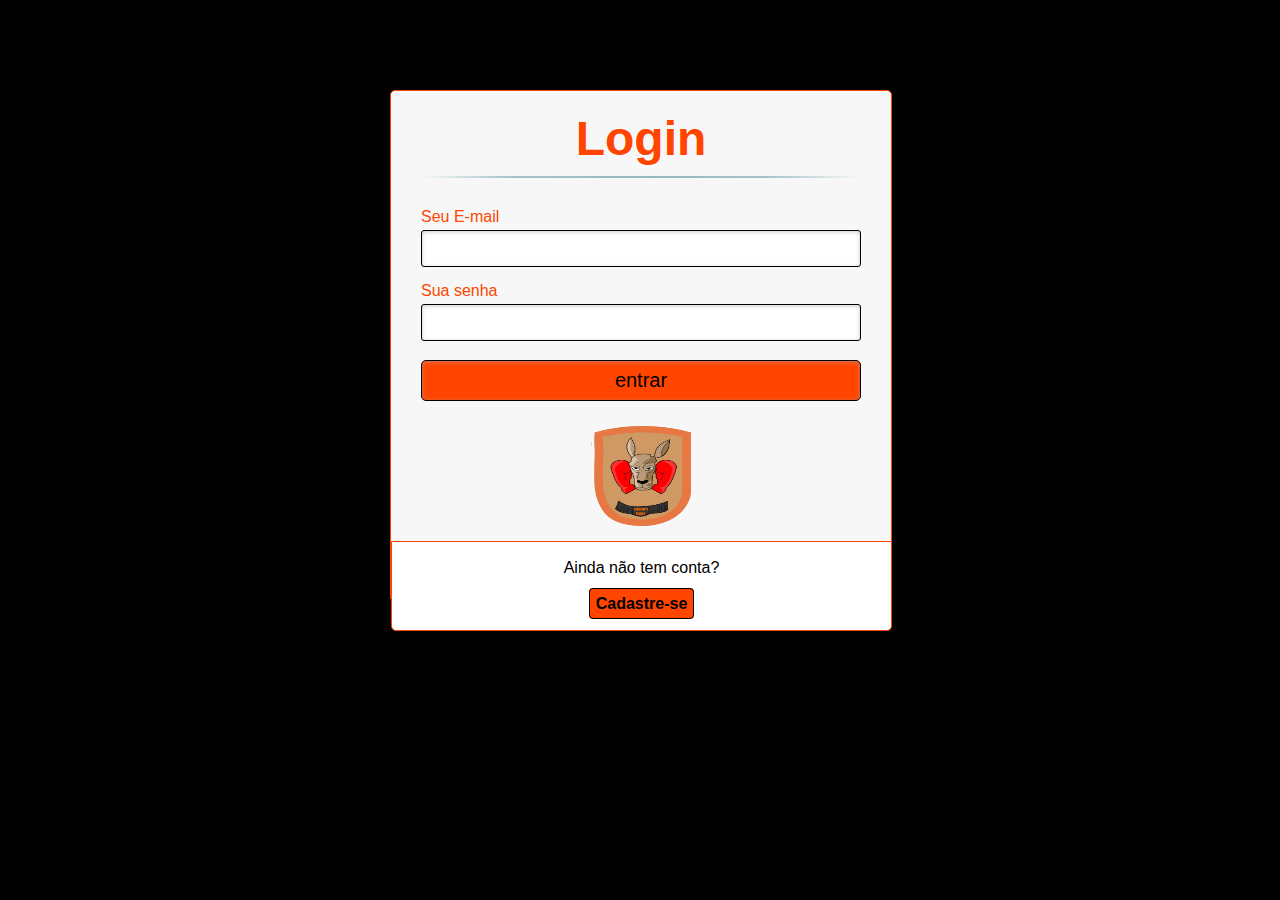
<file: login.html>
<html>
    <head>
    <title> Login de Usuario </title>
    <link rel="icon" type="imagem/png" href="img/escudo.png" width="75" height="75" />
     <meta charset="utf-8">
    <style>
            
            body{
                background-color: #000000;
            }
                *, *:before, *:after { 
                  margin:0;
                  padding:0;
                  font-family: Arial,sans-serif;
                }
                 
                a{
                  text-decoration: none;
                }
                 
                a.links{
                  display: none;
                }
                
                .content{
                  width: 500px;
                  min-height: 56  0px;    
                  margin: 0px auto;
                  position: relative;   
                }
                
                h1{
                  font-size: 48px;
                  color:  #ff4500;
                  padding: 2px 0 10px 0;
                  font-family: Arial,sans-serif;
                  font-weight: bold;
                  text-align: center;
                  padding-bottom: 30px;
                }
            
                h1:after{
                  content: ' ';
                  display: block;
                  width: 100%;
                  height: 2px;
                  margin-top: 10px;
                  background: -webkit-linear-gradient(left, rgba(147,184,189,0) 0%,rgba(147,184,189,0.8) 20%,rgba(147,184,189,1) 53%,rgba(147,184,189,0.8) 79%,rgba(147,184,189,0) 100%); 
                  background: linear-gradient(left, rgba(147,184,189,0) 0%,rgba(147,184,189,0.8) 20%,rgba(147,184,189,1) 53%,rgba(147,184,189,0.8) 79%,rgba(147,184,189,0) 100%); 
                }
                
                p{
                  margin-bottom:15px;
                }
                 
                .content p:first-child{
                  margin: 0px;
                }
                 
                label{
                  color: #ff4500;
                  position: relative;
                }
                
                ::-webkit-input-placeholder  {
                  color:  black; 
                  font-style: italic;
                }
                 
                input:-moz-placeholder, textarea:-moz-placeholder{
                  color: black;
                  font-style: italic;
                }
                
                input {
      outline: none;
    }
     
    
    input:not([type="checkbox"]){
      width: 100%;
      margin-top: 4px;
      padding: 10px;    
      border: 1px solid #000000;
     
      -webkit-border-radius: 3px;
      border-radius: 3px;
     
      -webkit-box-shadow: 0px 1px 4px 0px rgba(168, 168, 168, 0.6) inset;
      box-shadow: 0px 1px 4px 0px rgba(168, 168, 168, 0.6) inset;
     
      -webkit-transition: all 0.2s linear;
      transition: all 0.2s linear;
    }
     
    
    input[type="submit"]{
      width: 100%!important;
      cursor: pointer;  
      background:  #ff4500;
      padding: 8px 5px;
      color: black;
      font-size: 20px;   
      margin-bottom: 10px;  
      
     
      -webkit-border-radius: 5px;
      border-radius: 5px;
     
      transition: all 0.2s linear;
    }
     
    
    input[type="submit"]:hover{
      color: #000000;
      background: #f7f7f7;
      border: 1px solid #ff4500;
      
    }
    
    .link{
      position: absolute;
      background: white;
      color: black;
      left: 0px;
      height: 10%;
      width: 87.8%;
      padding: 17px 30px 20px 30px;
      font-size: 16px;
      text-align: center;
      border: 1px solid  #ff4500;     
      -webkit-border-radius: 0 0  5px 5px;
      border-radius: 0 0  5px 5px;
    }
     
    .link a {
      font-weight: bold;
      background:  #ff4500;
      padding: 6px;
      color:  #000000;
      
      border: 1px solid  #000000;
     
      -webkit-border-radius: 4px;
      border-radius: 4px;  
     
      -webkit-transition: all 0.4s linear;
      transition: all 0.4s  linear;
    }
     
    .link a:hover {
      color: #000000;
      background: #f7f7f7;
      border: 1px solid #ff4500;
    }
    
    #cadastro, 
    #login{
      position: absolute;
      top: 0px;      
      width: 88%;   
      
      padding: 18px 6% 60px 6%;
      margin: 0 0 35px 0;
      background: #f7f7f7;
      border: 1px solid  #ff4500;
       
      -webkit-box-shadow: 5px;
      border-radius: 5px;
       
      -webkit-animation-duration: 0.5s;
      -webkit-animation-timing-function: ease;
      -webkit-animation-fill-mode: both;
     
      animation-duration: 0.5s;
      animation-timing-function: ease;
      animation-fill-mode: both;
    }
    
    
    #paracadastro:target ~ .content #cadastro,
    #paralogin:target ~ .content #login{
      z-index: 2;
      -webkit-animation-name: fadeInLeft;
      animation-name: fadeInLeft;
     
      -webkit-animation-delay: .1s;
      animation-delay: .1s;
    }
     
    /* Efeito ao clicar no botĆ£o ( Cadastre-se ) */
    #registro:target ~ .content #login,
    #paralogin:target ~ .content #cadastro{
      -webkit-animation-name: fadeOutLeft;
      animation-name: fadeOutLeft;
    }
    
    
    @-webkit-keyframes fadeInLeft {
      0% {
        opacity: 0;
        -webkit-transform: translateX(-20px);
      }
      100% {
        opacity: 1;
        -webkit-transform: translateX(0);
      }
    }
     
    @keyframes fadeInLeft {
      0% {
        opacity: 0;
        transform: translateX(-20px);
      }
      100% {
        opacity: 1;
        transform: translateX(0);
      }
    }
     
    
    @-webkit-keyframes fadeOutLeft {
      0% {
        opacity: 1;
        -webkit-transform: translateX(0);
      }
      100% {
        opacity: 0;
        -webkit-transform: translateX(-20px);
      }
    }
     
    @keyframes fadeOutLeft {
      0% {
        opacity: 1;
        transform: translateX(0);
      }
      100% {
        opacity: 0;
        transform: translateX(-20px);
      }
    }
    
            </style>
    
    </head>
    <body>
        
        
	            
                                                                                                    
    <form method="POST" action="acoes/login.php">
    
    <div id="total">
    <br> <br> <br> <br> <br>
            <div class="content">      
                      <!--FORMULĆRIO DE LOGIN-->                      
                      <div id="login">
                        <form method="post" action="acoes/login.php"> 
                          <h1>Login</h1> 
                          <p> 
                            <label for="email">Seu E-mail</label>
                            <input id="email" name="email" required="required" type="text"/>
                          </p>
                         
                          <p> 
                            <label for="senha">Sua senha</label>
                            <input id="senha" name="senha" required="required" type="password" /> 
                          </p>
                          
                          <p> 
                            
                            <input type="submit" value="entrar" id="entrar" name="entrar">
                          </p>
                          <p> 
                                                 
                       <center>
                       <a  href="index.html"> <img src="img/escudo.png" width="100" height="100"  > </a>                                                    
                          </p>
                        </center>
                          <p class="link">
                            Ainda não tem conta? </br></br>
                            <a href="cadastro.html">Cadastre-se</a>
                          </p>                          
                        </form>
                      </div>                                            
                </div>                        
              </form>
              
    </div>
    </body>
    </html>
</file>
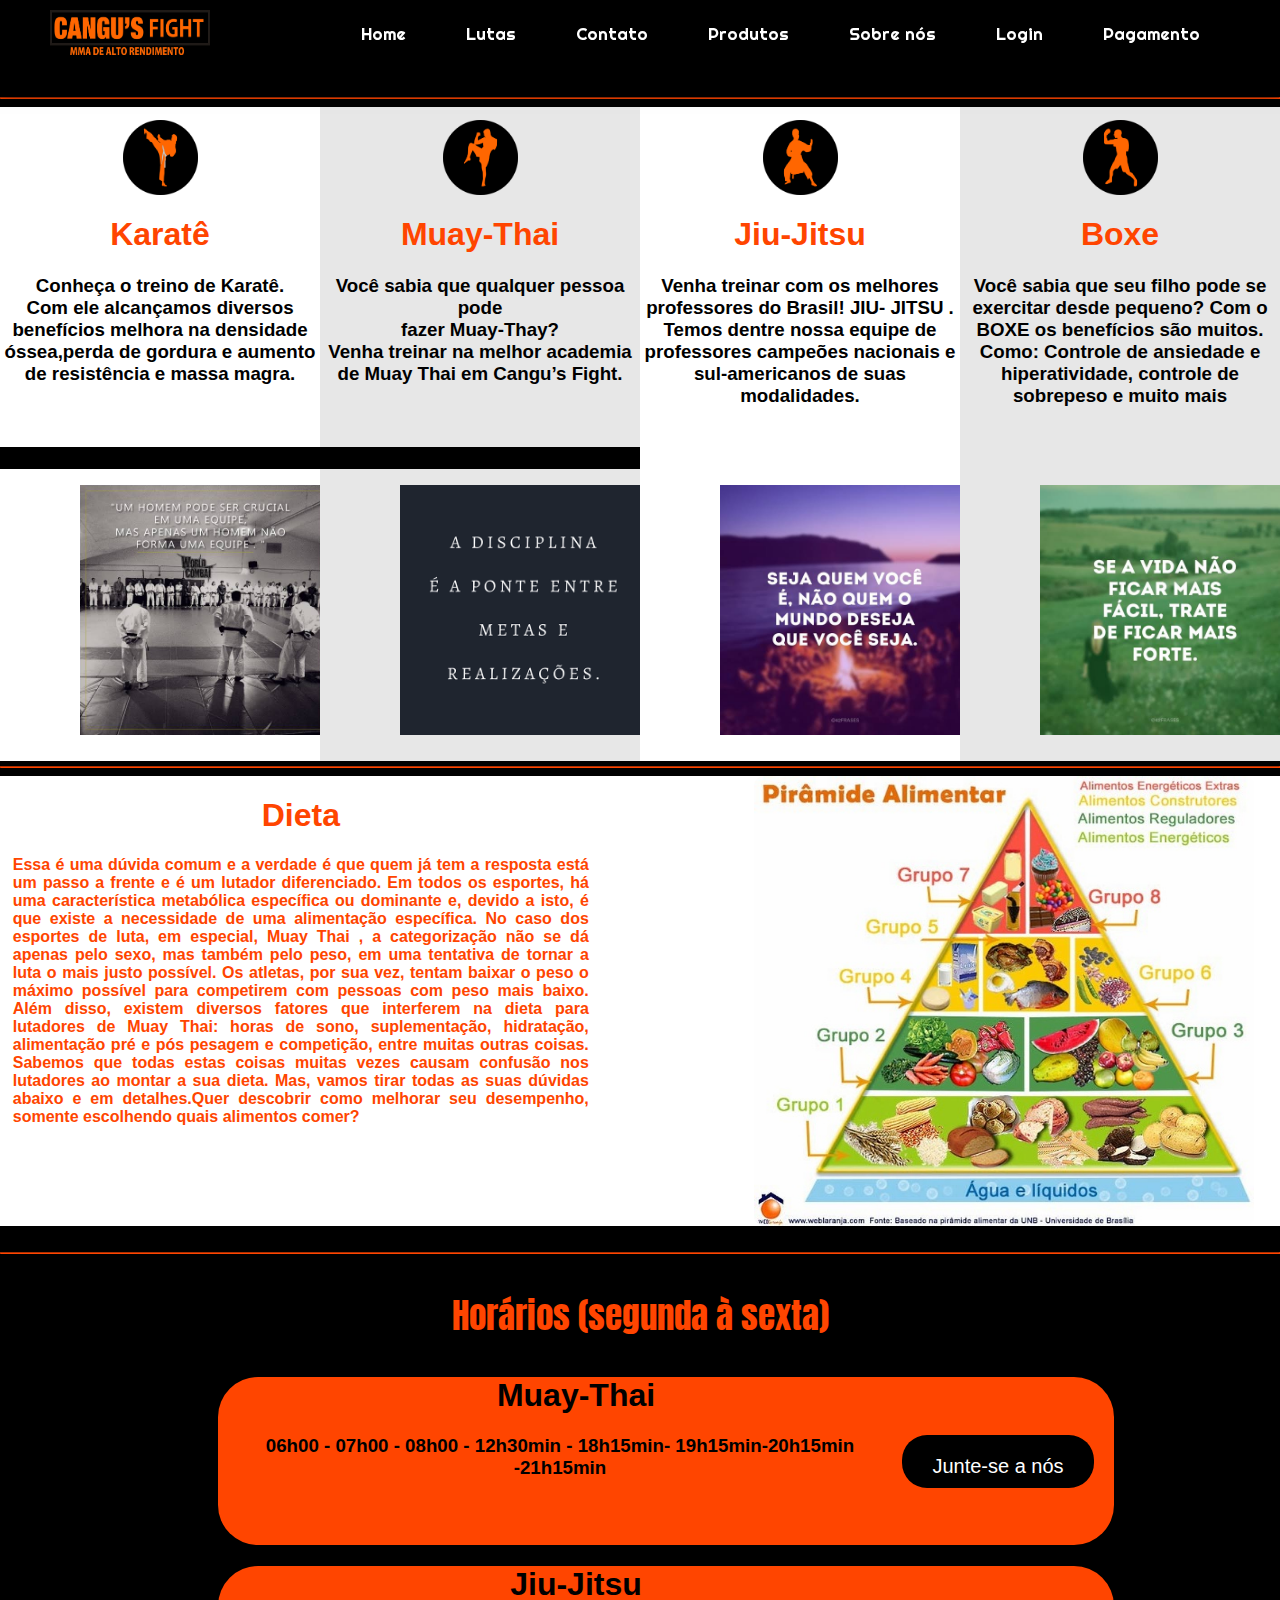
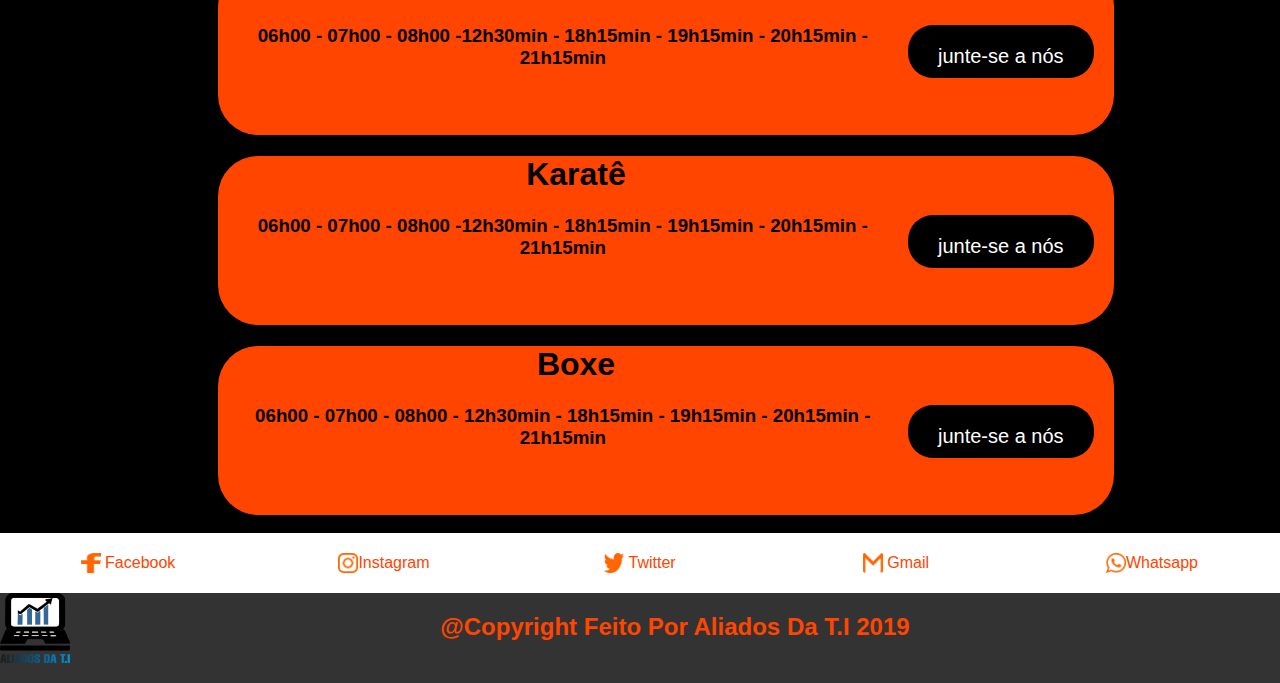
<file: Lutas.html>
<html>
    <head>
<meta name="viewport" content="width=device-width, initial-scale=1">
<link href="https://fonts.googleapis.com/css?family=Anton&display=swap" rel="stylesheet">
<link href="https://fonts.googleapis.com/css?family=Righteous|Source+Sans+Pro&display=swap" rel="stylesheet">
<link rel="icon" type="imagem/png" href="img/escudo.png" width="75" height="75" />
<link rel="stylesheet" type="text/css" href="estilo.css">
<title>Cangu's Fight Lutas</title>
<meta charset="utf-8">
<meta name="viewport" content="width=device-width, initial-scale-1.0">
<meta http-equiv="X-UA-Compatible" content="ie=edge">

    </head>
        <body>
			                 <div id="total">
			  <div id="topo" class="secao">
                            <div id="logo">
                                <a class="link" href="index.html"> 
                                        <img src="img/topo.png" width="400%" height="90%">
                                </a>
                            </div>
                            <div id="menu">
                                <a class="link" href="Pagamento.html"> Pagamento</a>
                                 <a class="link" href="Login.html"> Login</a>
                                <a class="link" href="sobre.html"> Sobre nós </a> 
                                <a Class="link" href="Produtos.html">Produtos</a>                                 
                                <a class="link" href="contato.html">Contato</a>                                
                                <a Class="link" href="#L6">Lutas</a>
                                <a Class="link" href="index.html">Home</a>                                                                                                                                    
                            </div>
                            <div id="name">
                               </div>
                    </div>
                                
               <div id="home">
                   
                    <div id="L6" class="link">
                            <hr>
                            <div id="L7">
                                  
                                    <a class="link" href="karate.html"> 
                                        <img src="img/KK.png" width="75" height="75">
                                  <h1>Karatê</h1>
                                 </a>
    
                               <h3>Conheça o treino de Karatê.<br>
                                    Com ele alcançamos diversos benefícios <como, <br>
                                     melhora na 
                                     densidade óssea,perda de gordura e aumento de resistência e massa magra. <br><br><br>
                                    </h3>

                                    </div>
                           
                                    <div id="L8">
                                     
                      <a class="link" href="muay.html"> 
                            <img src="img/MT.png" width="75" height="75">
                              <h1>Muay-Thai</h1> </a>
                            <h3>Você sabia que qualquer pessoa pode <br> 
                                fazer Muay-Thay? <br>
                                Venha treinar na melhor academia <br>
                                de Muay Thai em Cangu’s Fight.<br> <br><br>
                             </h3>
                    </div>
                           
                            <div id="L9">
                                  
                                    <a class="link" href="jiu jitsu.html ">  
                                            <img src="img/JJ.png" width="75" height="75">
                                         <h1>Jiu-Jitsu</h1> </a>
                                    <h3>Venha treinar com os melhores professores do 
                                        Brasil! JIU- JITSU . Temos dentre nossa equipe de professores campeões
                                         nacionais e sul-americanos de suas modalidades. <br><br><br>   </h3>
                            </div>
                            <div id="L10">
                                    
                                    <a class="link" href="boxe.html"> 
                                            <img src="img/Bx.png" width="75" height="75">
                                         <h1>Boxe</h1> </a>

                                         <h3>Você sabia que seu filho pode se exercitar desde
                                              pequeno?  Com o BOXE os benefícios são muitos.<br>
                                         Como: Controle de ansiedade e hiperatividade, 
                                         controle de sobrepeso e muito mais<br><br><br>
                                        </h3>
                            </div>
                        </div>
                        
                    <div id="prof">
                   
                        <div id="p1">
                            <img src="img/kt.jpg" width="250" height="250">
                        </div>

                        <div id="p2">
                                <img src="img/disciplina.png" width="250" height="250">
                            </div>

                            <div id="p3">
                                    <img src="img/auto.jpg" width="250" height="250">
                                </div>
                                <div id="p4">
                                        <img src="img/força.jpg" width="250" height="250">
                                            </div> 
                                        </div>
                    </div>
                    <hr>
                    <div class="piramede">
                        <div id="pir">

                    <img src="img/piramede.jpg" width="500" height="450">
                </div>
                   
                        <div id="texto">
                            <h1>Dieta</h1>
                    <h4>Essa é uma dúvida comum e a verdade é que quem já tem a 
                        resposta está um passo a frente e é um lutador diferenciado. Em
                            todos os esportes, há uma característica metabólica específica
                             ou dominante e, devido a isto, é que existe a necessidade de 
                         uma alimentação específica.   No caso dos esportes de luta, em especial,
                          Muay Thai , a categorização não se dá apenas pelo 
                          sexo, mas também pelo peso, em uma tentativa de tornar a luta o mais
                           justo possível.  Os atletas, por sua vez, tentam baixar o 
                         peso o máximo possível para competirem com pessoas com peso mais baixo. 
                           Além disso, existem diversos fatores que interferem na dieta para lutadores de
                            Muay Thai: horas de sono, suplementação, hidratação, alimentação pré e pós 
                       pesagem e  competição, entre muitas outras coisas.  Sabemos que todas estas 
                       coisas muitas vezes causam  confusão nos lutadores ao montar a sua dieta. Mas,
                        vamos tirar todas as suas dúvidas abaixo e em detalhes.Quer descobrir como
                          melhorar seu desempenho, somente escolhendo quais alimentos comer?
                        </h4>
                    </div>
          </div>
           
                    <hr>         
                    <center>
                    <div id="horarios">
                       
                        <p>Horários (segunda à sexta)</p>
                    <div id="hora">
                        
                        <h1>Muay-Thai</h1><a Class="link" href="muay.html">Junte-se a nós</a>    
                        <h3>06h00 - 07h00 - 08h00  - 12h30min - 18h15min- 19h15min-20h15min -21h15min<br><br><br><br>
                            </h3>
                    </div>
                  
                    <DIV id="hora2">
                        <h1>Jiu-Jitsu</h1> <a Class="link" href="jiu jitsu.html">junte-se a nós</a>
                        <h3>06h00 - 07h00 - 08h00 -12h30min - 18h15min - 19h15min - 20h15min - 21h15min<br><br><br><br>
                            </h3>
                    </DIV>

                    <div id="hora3">
                        <h1>Karatê</h1>   <a Class="link" href="karate.html">junte-se a nós</a> 
                        <h3>06h00 - 07h00 - 08h00 -12h30min - 18h15min - 19h15min - 20h15min - 21h15min<br><br><br><br>
                            </h3>           
                    </div>

                    <div id="hora4">
                        <h1>Boxe</h1><a Class="link" href="boxe.html">junte-se a nós</a>       
                        <h3>06h00 - 07h00 - 08h00 - 12h30min - 18h15min - 19h15min - 20h15min - 21h15min <br><br><br><br>
                            </h3>            
                    </div>
                </div>
                </center>

                <div id="redes1">
                    <Div id="face1">
                     <a class="link-rd" href="https://web.facebook.com/CangusFight ">
                        <img src="img/face.png"width="20" height="20" > Facebook  </br>
                        </a>
                     </Div>
                     <div id="insta1">
                        <A class="link-rd" href= "https://www.instagram.com/cangusfight/">
                        <img src="img/insta.png"width="20" height="20">Instagram <br>
                        </A>
                     </div>
                     <Div id="twt1">
                        <A class="link-rd" href= "https://twitter.com">
                        <img src="img/twt.png" width="20" height="20"> Twitter  <br>
                        </A>
                     </Div>
                    <div id="gmail1">
                        <A class="link" href= "https://mail.google.com/mail/u/7/#inbox">
                         <img src="img/gmail.png" width="20" height="20"> Gmail  <br>
                         </A>
                     </div> 
                     <div id="wats1">
                       <a class="link-rd" href= "https://api.whatsapp.com/send?phone=5521967286308&text=Entre%20em%20contato">
                        <img src="img/wats.png" width="20" height="20">Whatsapp <br>
                        </a> 
                     </div>
                 </Div>
                </div>
                
         
                    
                     <div id="rodape" >  
                             <a class="link" href="Aliados.html ">
                        <div id="img1"><img src="img/LOGOTIPO.png" width="70" height="70" >  </div> 
                    
                          <div id="txt" >
                                                 
                            <h2> @Copyright Feito Por Aliados Da T.I 2019 </h2></div>                        
                      </a>
                     </div>  
                </div>
            </body> 
</html>
</file>
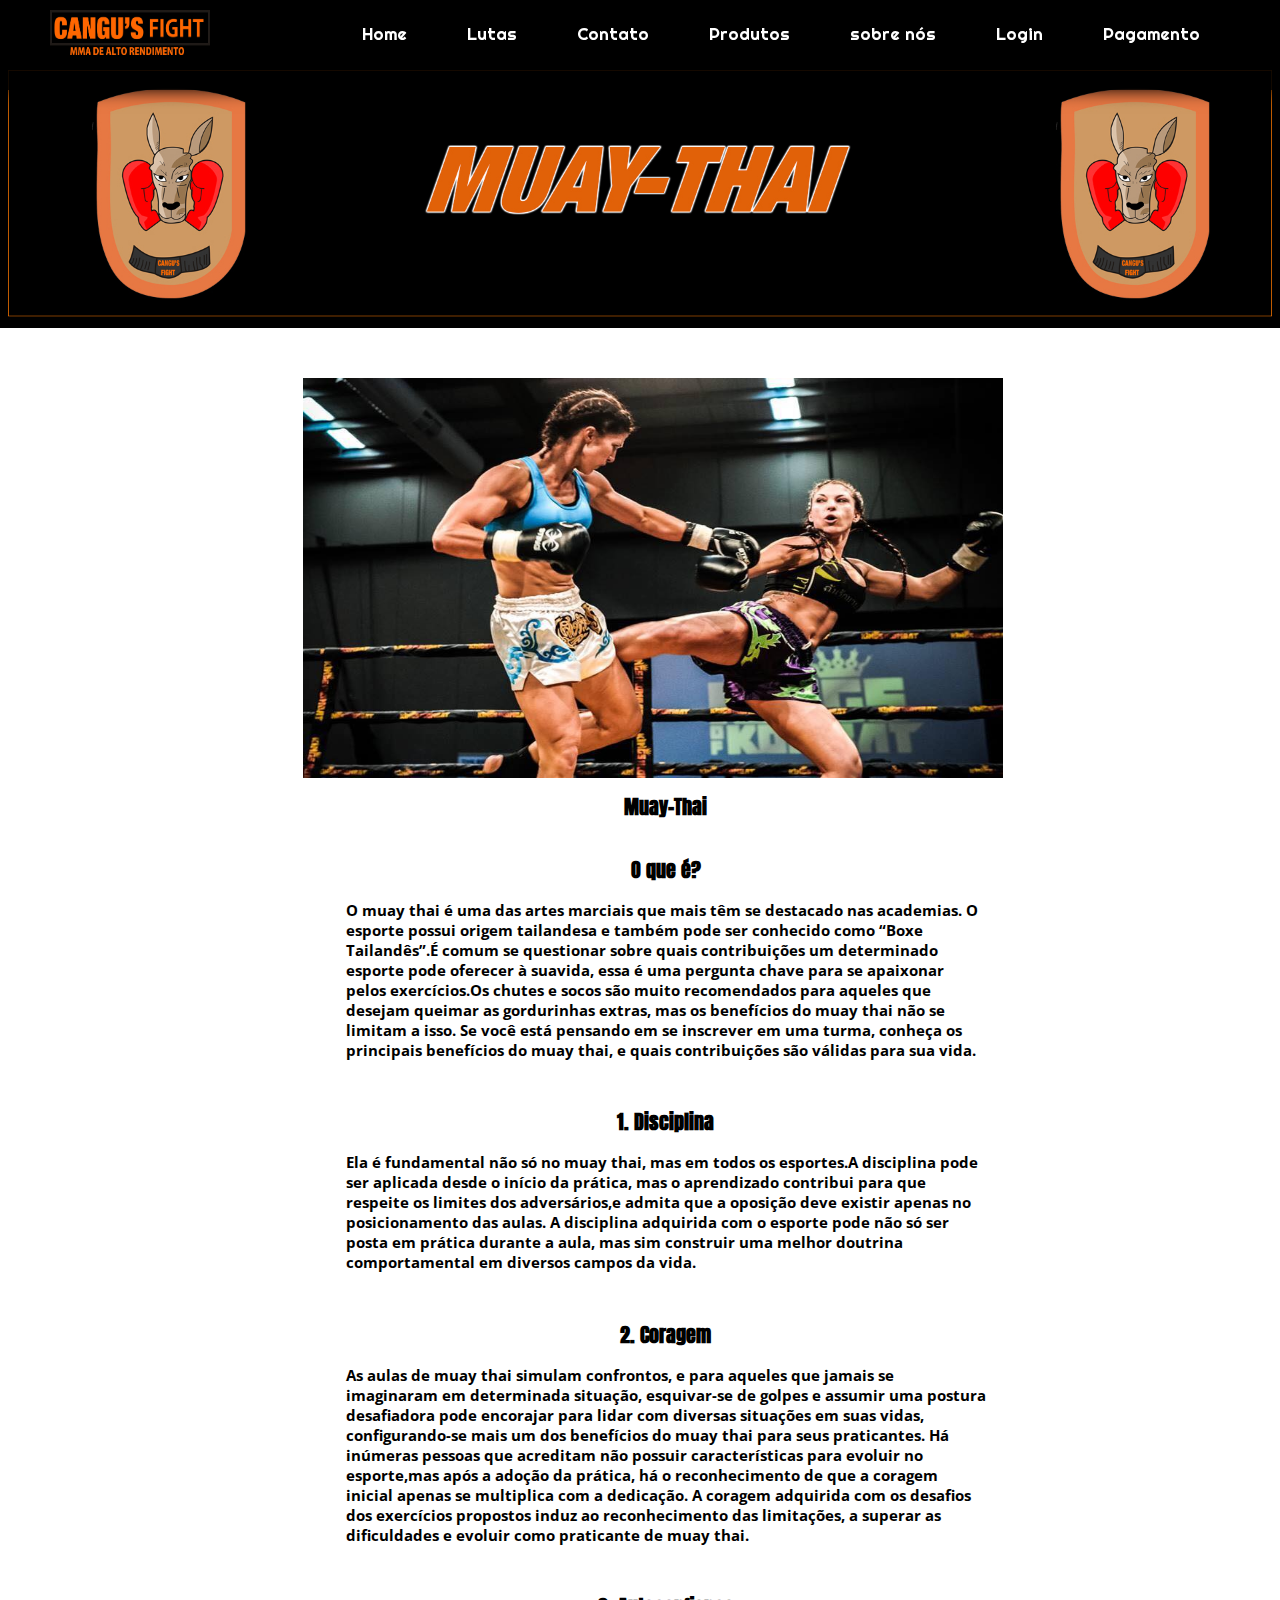
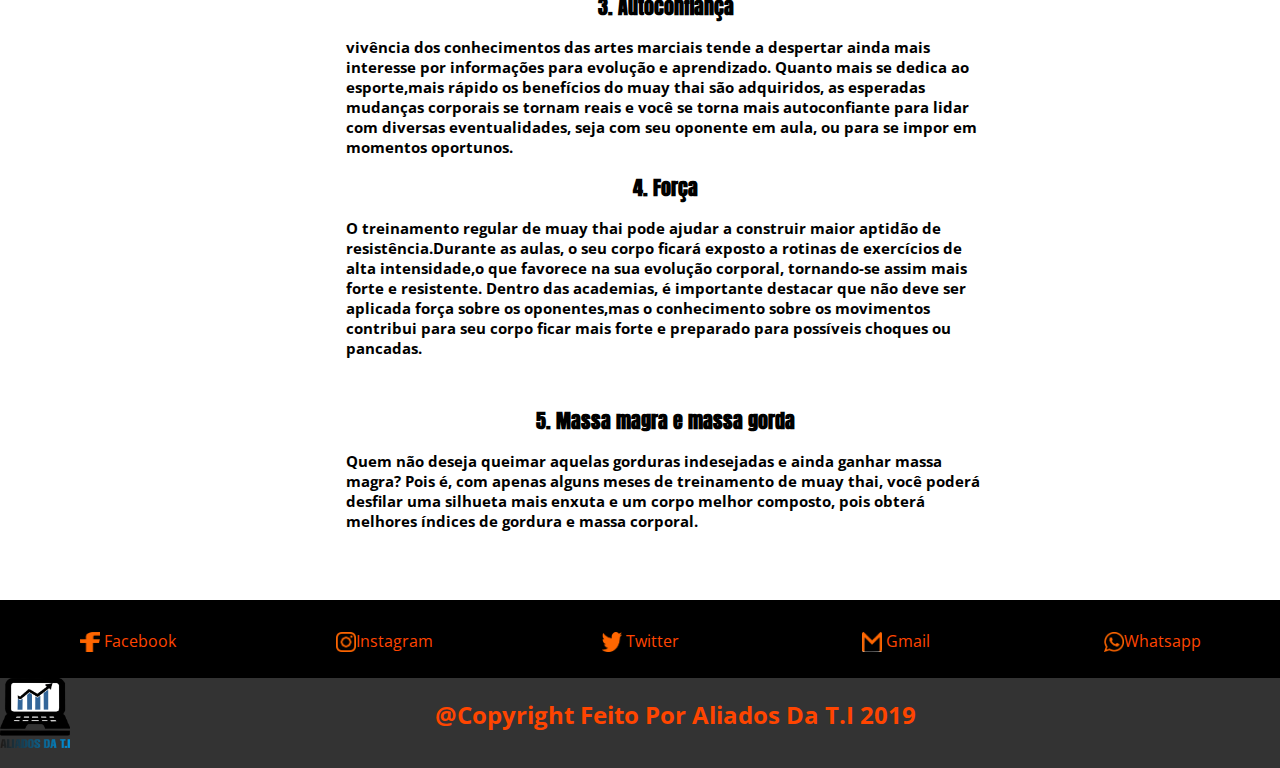
<file: muay.html>
<html>
    <head>
<link href="https://fonts.googleapis.com/css?family=Anton&display=swap" rel="stylesheet">
<link href="https://fonts.googleapis.com/css?family=Righteous|Source+Sans+Pro&display=swap" rel="stylesheet">
<link rel="icon" type="imagem/png" href="img/escudo.png" width="75" height="75" />
<link rel="stylesheet" type="text/css" href="estilo.css">
<title>Cangu's Fight Muay Thai</title>
<link href="https://fonts.googleapis.com/css?family=Open+Sans&display=swap" rel="stylesheet">
<meta charset="utf-8">  
    </head>
<body>
        <div id="total">
	            
                <div id="topo" class="secao">
                                <div id="logo">
                         <a class="link" href="index.html">    
                          <img src="img/topo.png" width="400%" height="90%">
                                            </a> 
                                              </div>
                              <div id="menu">
                                <a class="link" href="Pagamento.html"> Pagamento</a>
                                  <a class="link" href="Login.html"> Login</a>
                                  <a class="link" href="sobre.html"> sobre nós </a>  
                                  <a Class="link" href="Produtos.html">Produtos</a>                                  
                                  <a class="link" href="contato.html">Contato</a>                                                                  
                                  <a Class="link" href="Lutas.html">Lutas</a>
                                  <a class="link" href="index.html"> Home </a>                                                                                                                                        
                               </div>
                            
                        </div>
                        <div id="banner" class="home">
                                   
                                <img src="img/bannermuay.jpg" width="1920" height="1080">
                                   
                                    </div>

                              <div id="muay">
                                    
                             <center>   <img src="img/muay thai.jpg" width="700" height="400"></center>
                                
                             
                              
                        <div class="valor">
                          <div id="mtn">
                            <h1>Muay-Thai</h1>
                        </div>
                            <h1>O que é?</h1>
                            <h3>
                              O muay thai é uma das artes marciais que mais têm se destacado nas academias. O esporte possui origem tailandesa 
                              e também pode ser conhecido como “Boxe Tailandês”.É comum se questionar sobre quais contribuições um determinado
                               esporte pode oferecer à suavida, essa é uma pergunta chave para se apaixonar pelos exercícios.Os chutes e socos são
                             muito recomendados para aqueles que desejam queimar as gordurinhas extras, mas os benefícios do muay thai não se limitam a isso.

                              Se você está pensando em se inscrever em uma turma, conheça os principais benefícios do muay thai, e quais 
                              contribuições são válidas para sua vida.</h3></br>
                                
                                <h1> 1. Disciplina</h1>
                                <h3>
                               
                                Ela é fundamental não só no muay thai, mas em todos os esportes.A disciplina pode ser aplicada desde o início da
                                  prática, mas o aprendizado contribui para que respeite os limites dos adversários,e admita que a oposição deve existir
                                   apenas no posicionamento das aulas. A disciplina adquirida com o esporte pode não só ser posta em prática durante a 
                                   aula, mas sim construir uma melhor doutrina comportamental em diversos campos da vida.</h3></br>
                               <h1> 2. Coragem </h1>

                               <h3>
                                As aulas de muay thai simulam confrontos, e para aqueles que jamais se imaginaram em determinada situação,
                                 esquivar-se de golpes e assumir uma postura desafiadora pode encorajar para lidar com diversas situações em suas 
                                 vidas, configurando-se mais um dos benefícios do muay thai para seus praticantes.
                                Há inúmeras pessoas que acreditam não possuir características para evoluir no esporte,mas após a adoção da prática,
                                 há o reconhecimento de que a coragem inicial apenas se multiplica com a dedicação. A coragem adquirida com os
                                 desafios dos exercícios propostos induz ao reconhecimento das limitações, a superar as dificuldades e evoluir como 
                                 praticante de muay thai.</h3></br>

                               <h1>3. Autoconfiança</h1>
                                <h3> vivência dos conhecimentos das artes marciais tende a despertar ainda mais interesse por informações para evolução 
                                  e aprendizado. Quanto mais se dedica ao esporte,mais rápido os benefícios do muay thai são adquiridos, as esperadas
                                  mudanças corporais se tornam reais e você se torna mais autoconfiante para lidar com diversas eventualidades,
                                  seja com seu oponente em aula, ou para se impor em momentos oportunos.</h3>

                             <h1> 4. Força</h1>
                               <h3> O treinamento regular de muay thai pode ajudar a construir maior aptidão de resistência.Durante as aulas, o seu corpo
                                  ficará exposto a rotinas de exercícios de alta intensidade,o que favorece na sua evolução corporal, tornando-se assim
                                  mais forte e resistente. Dentro das academias, é importante destacar que não deve ser aplicada força sobre os 
                                  oponentes,mas o conhecimento sobre os movimentos contribui para seu corpo ficar mais forte e preparado para
                                   possíveis choques ou pancadas. </h3></br>

                               <h1> 5. Massa magra e massa gorda</h1>
                               <h3> Quem não deseja queimar aquelas gorduras indesejadas e ainda ganhar massa magra? Pois é, com apenas alguns meses 
                                 de treinamento de muay thai, você poderá desfilar uma silhueta mais enxuta e um corpo melhor composto, pois obterá
                                 melhores índices de gordura e massa corporal.</h3>
                              </br></br></br>                                                               
                        </div>
                      </div>
                     
                    </a> 
                    <div id="redes">
                      <Div id="face">
                       <a class="link-rd" href="https://web.facebook.com/CangusFight ">
                          <img src="img/face.png"width="20" height="20" > Facebook  </br>
                          </a>
                       </Div>
                       <div id="insta">
                          <A class="link-rd" href= "https://www.instagram.com/cangusfight/">
                          <img src="img/insta.png"width="20" height="20">Instagram <br>
                          </A>
                       </div>
                       <Div id="twt">
                          <A class="link-rd" href= "https://twitter.com">
                          <img src="img/twt.png" width="20" height="20"> Twitter  <br>
                          </A>
                       </Div>
                      <div id="gmail">
                          <A class="link" href= "https://mail.google.com/mail/u/7/#inbox">
                           <img src="img/gmail.png" width="20" height="20"> Gmail  <br>
                           </A>
                       </div> 
                       <div id="wats">
                         <a class="link-rd" href= "https://api.whatsapp.com/send?phone=5511958457506&text=Entre%20em%20contato">
                          <img src="img/wats.png" width="20" height="20">Whatsapp <br>
                          </a> 
                       </div>
                   </Div>
                  </div>                                               
                       <div id="rodape" >  
                               <a class="link" href="Aliados.html ">
                          <div id="img1"><img src="img/LOGOTIPO.png" width="70" height="70" >  </div> 
                            <div id="txt"><h2> @Copyright Feito Por Aliados Da T.I 2019 </h2></div>                       
                        </a>
                       </div>                                                                                           
</body>
    </html>
</file>
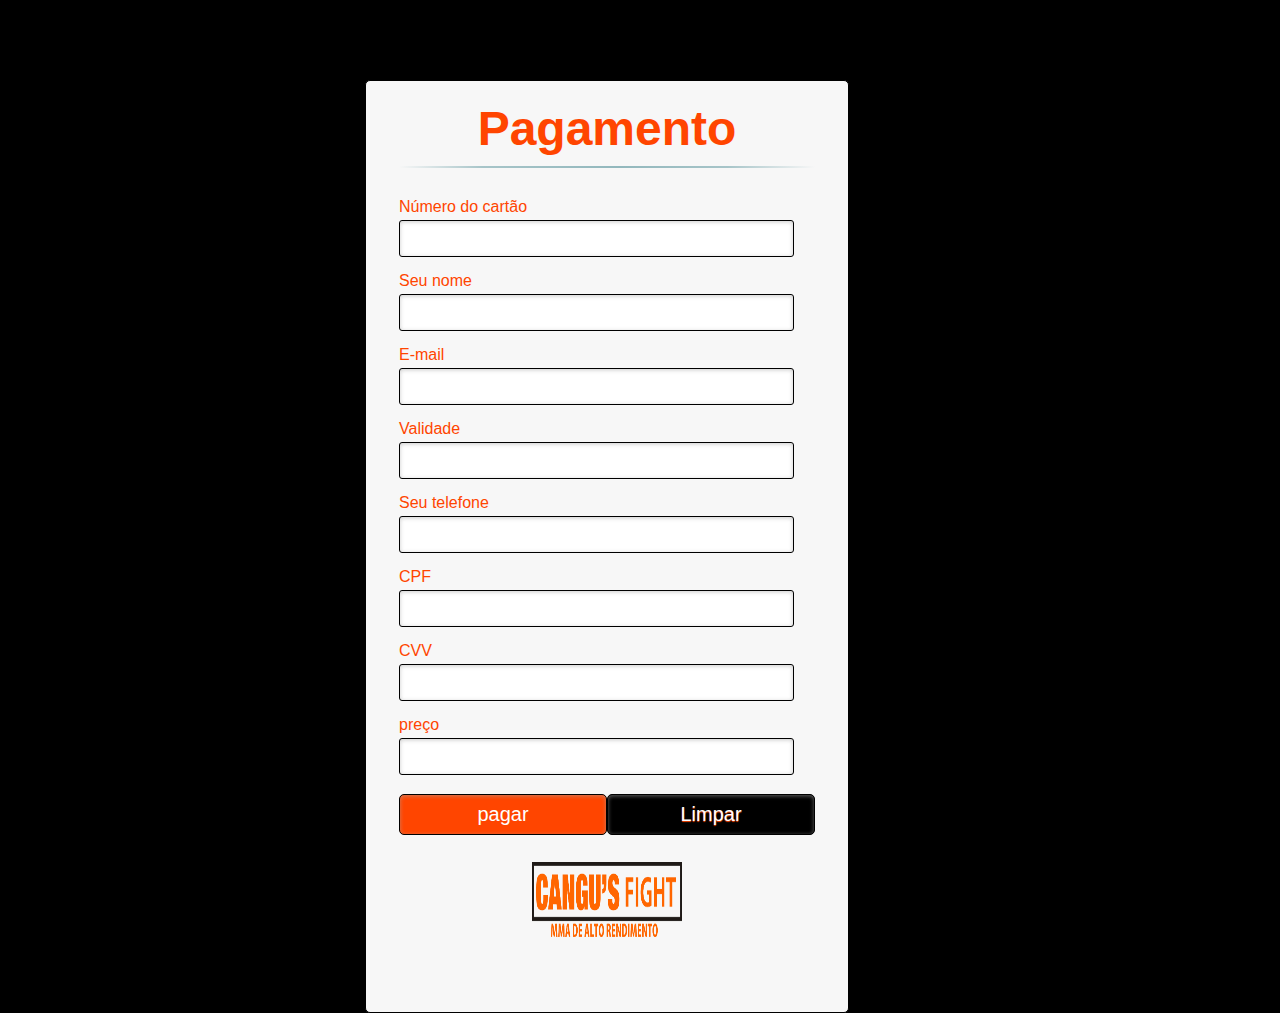
<file: pagamento.html>
<html>
<head>
    <link href="https://fonts.googleapis.com/css?family=Anton&display=swap" rel="stylesheet">
<link href="https://fonts.googleapis.com/css?family=Righteous|Source+Sans+Pro&display=swap" rel="stylesheet">
<link rel="icon" type="imagem/png" href="img/escudo.png" width="75" height="75" />
<link rel="stylesheet" type="text/css" href="estilo.css">
<title>Cangu's Fight Pagamento</title>
<meta charset="utf-8">
</head>

    <style>
            
        body{
            background-color: #000000;
        }
            *, *:before, *:after { 
              margin:0;
              padding:0;
              font-family: Arial,sans-serif;
            }
             
            a{
              text-decoration: none;
            }
             
            a.links{
              display: none;
            }
            
            .content{
              width: 550px;
              min-height: 560px;    
              margin: 80px auto;
              position: relative;   
            }
            
            h1{
              font-size: 48px;
              color:  #ff4500;
              padding: 2px 0 10px 0;
              font-family: Arial,sans-serif;
              font-weight: bold;
              text-align: center;
              padding-bottom: 30px;
            }
        
            h1:after{
              content: ' ';
              display: block;
              width: 100%;
              height: 2px;
              margin-top: 10px;
              background: -webkit-linear-gradient(left, rgba(147,184,189,0) 0%,rgba(147,184,189,0.8) 20%,rgba(147,184,189,1) 53%,rgba(147,184,189,0.8) 79%,rgba(147,184,189,0) 100%); 
              background: linear-gradient(left, rgba(147,184,189,0) 0%,rgba(147,184,189,0.8) 20%,rgba(147,184,189,1) 53%,rgba(147,184,189,0.8) 79%,rgba(147,184,189,0) 100%); 
            }
            
            p{
              margin-bottom:15px;
            }
             
            .content p:first-child{
              margin: 0px;
            }
             
            label{
              color: #ff4500;
              position: relative;
            }
            
            ::-webkit-input-placeholder  {
              color:  black; 
              font-style: italic;
            }
             
            input:-moz-placeholder, textarea:-moz-placeholder{
              color: black;
              font-style: italic;
            }
            
            input {
  outline: none;
}
 

input:not([type="checkbox"]){
  width: 95%;
  margin-top: 4px;
  padding: 10px;    
  border: 1px solid #000000;
 
  -webkit-border-radius: 3px;
  border-radius: 3px;
 
  -webkit-box-shadow: 0px 1px 4px 0px rgba(168, 168, 168, 0.6) inset;
  box-shadow: 0px 1px 4px 0px rgba(168, 168, 168, 0.6) inset;
 
  -webkit-transition: all 0.2s linear;
  transition: all 0.2s linear;
}
input[type="radio"]{
  width: 30% ;
  background-color: #fff;
  margin-left: 3%;      
}
h2{
  color: #ff4500;
  text-align: left: ;
  margin-bottom: 2%;
  
}
input[type="submit"]{
  width: 50%!important;
  cursor: pointer;        
  padding: 8px 5px;
  background-color: #000000;
  color: #fff;
  font-size: 20px;  
  border: 1px solid  #black;   
  margin-bottom: 3%;  
  text-shadow: 0 1px 1px  #ff4500;     
  -webkit-border-radius: 5px;
  border-radius: 5px;     
  transition: all 0.2s linear;
}  
input[type="reset"]{
  width: 50%!important;
  cursor: pointer;  
  float: right;
  background-color: #000000;
  padding: 8px 5px;
  color: #fff;
  font-size: 20px;  
  border: 1px solid  #black;          
  text-shadow: 0 1px 1px  #ff4500;     
  -webkit-border-radius: 5px;
  border-radius: 5px;     
  transition: all 0.2s linear;
}
        
input[type="submit"]:hover,input[type="reset"]:hover{
  background: #ff4500;
}

.link{
  position: absolute;
  background: white;
  color: black;
  left: 0px;
  height: 20px;
  width: 440px;
  padding: 17px 30px 20px 30px;
  font-size: 16px;
  text-align: right;
  border-top: 1px solid  #ff4500;
 
  -webkit-border-radius: 0 0  5px 5px;
  border-radius: 0 0  5px 5px;
}
 
.link a {
  font-weight: bold;
  background:  #ff4500;
  padding: 6px;
  color:  #000000;
  margin-left: 10px;
  border: 1px solid  #000000;
 
  -webkit-border-radius: 4px;
  border-radius: 4px;  
 
  -webkit-transition: all 0.4s linear;
  transition: all 0.4s  linear;
}

#cadastro, 
#login{
  position: absolute;
  top: 0px;
  width: 88%;   
  padding: 18px 6% 60px 6%;
  margin: 0 0 35px 0;
  background: #f7f7f7;
  border: 1px solid   ;
   
  -webkit-box-shadow: 5px;
  border-radius: 5px;
   
  -webkit-animation-duration: 0.5s;
  -webkit-animation-timing-function: ease;
  -webkit-animation-fill-mode: both;
 
  animation-duration: 0.5s;
  animation-timing-function: ease;
  animation-fill-mode: both;
}


#paracadastro:target ~ .content #cadastro,
#paralogin:target ~ .content #login{
  z-index: 2;
  -webkit-animation-name: fadeInLeft;
  animation-name: fadeInLeft;
 
  -webkit-animation-delay: .1s;
  animation-delay: .1s;
}
 
/* Efeito ao clicar no botĆ£o ( Cadastre-se ) */
#registro:target ~ .content #login,
#paralogin:target ~ .content #cadastro{
  -webkit-animation-name: fadeOutLeft;
  animation-name: fadeOutLeft;
}


@-webkit-keyframes fadeInLeft {
  0% {
    opacity: 0;
    -webkit-transform: translateX(-20px);
  }
  100% {
    opacity: 1;
    -webkit-transform: translateX(0);
  }
}
 
@keyframes fadeInLeft {
  0% {
    opacity: 0;
    transform: translateX(-20px);
  }
  100% {
    opacity: 1;
    transform: translateX(0);
  }
}
 

@-webkit-keyframes fadeOutLeft {
  0% {
    opacity: 1;
    -webkit-transform: translateX(0);
  }
  100% {
    opacity: 0;
    -webkit-transform: translateX(-20px);
  }
}
 
@keyframes fadeOutLeft {
  0% {
    opacity: 1;
    transform: translateX(0);
  }
  100% {
    opacity: 0;
    transform: translateX(-20px);
  }
}

        </style>

</head>

<body>
    
    
            
        
                      
                      
                     
    <form method="POST" action="login.php">

<div id="total">
        
           
        <div class="content">      
                  <!--FORMULĆRIO DE LOGIN-->
                  <div id="login">
                    <form method="post" action="login.php"> 
                      <h1>Pagamento</h1> 
                      <p> 
                        <label for="pagamento">Número do cartão</label>
                        <input id="pagamento" name="´pagamento" required="required" type="text" />
                      </p>
                      <p> 
                        <label for="nome_login">Seu nome</label>
                        <input id="nome_login" name="login" required="required" type="text" />
                      </p>
                      <p>
                      <label for="E-mail_login">E-mail</label>
                      <input id="E-mail_login" name="login" required="required" type="text"/>
                    </p>
                      <p> 
                        <label for="Data de nascimento">Validade</label>
                        <input id="Data de nascimento" name="Data de nascimento" required="required" type="text"  /> 
                      </p>
                      <p> 
                        <label for="telefone">Seu telefone</label>
                        <input id="telefone" name="telefone" required="required" type="text"  /> 
                      </p>
                      <p> 
                        <label for="CPF">CPF</label>
                        <input id="CPF" name="CPF" required="required" type="text"  /> 
                      </p>
                      <p> 
                        <label for="RG">CVV</label>
                        <input id="RG" name="RG" required="required" type="text"  /> 
                      </p>                                            
                      <p> 
                        <label for="preco">preço</label>
                        <input id="preco" name="preco" required="required" type="text"  /> 
                      </p>
                                                                    
                  <p> 
                        <input type="submit" value="pagar" id="entrar" name="entrar">
                        <input type="reset" value="Limpar" id="entrar" name="Limpar"> 
                                           
                      </p>
                                       
                      <p> 
                        <center>
                        <a  href="index.html">  <img src="img/topo.png" width="150" height="75"  > </a>                                                                                                            
                           </p>
                          </center>   
                                               
                    </form>
                  </div>                                            
            </div>            
        </div>    
</form>

</body>

</html>
</file>
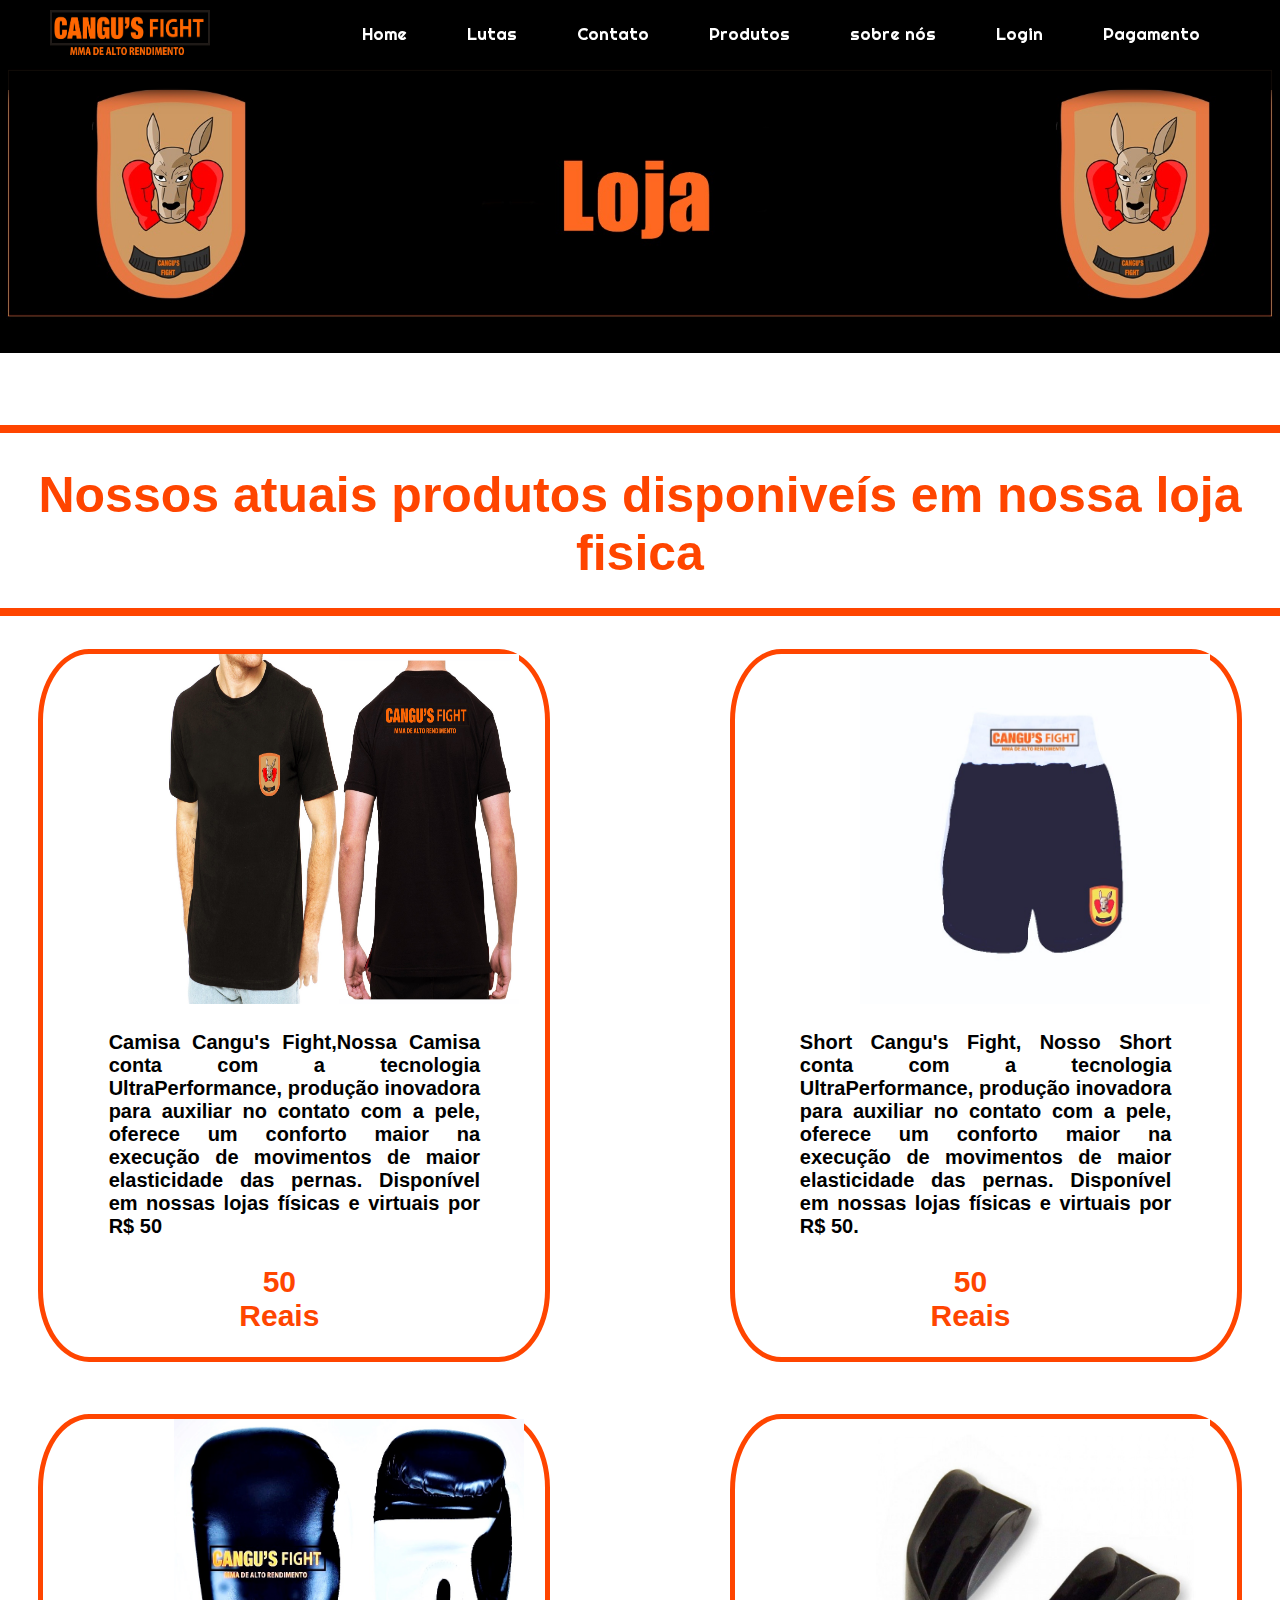
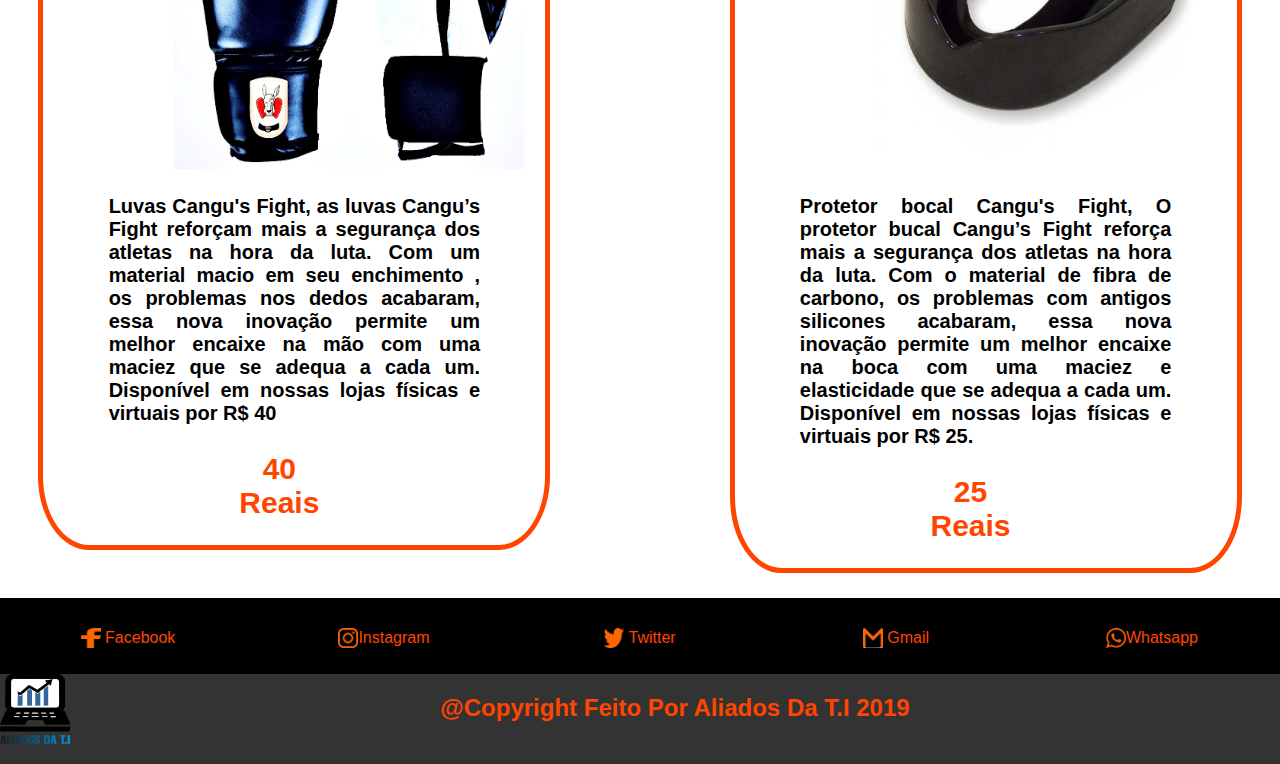
<file: produtos.html>
<html>
  <head>
  <link href="https://fonts.googleapis.com/css?family=Anton&display=swap" rel="stylesheet">
  <link href="https://fonts.googleapis.com/css?family=Righteous|Source+Sans+Pro&display=swap" rel="stylesheet">
  <link rel="icon" type="imagem/png" href="img/escudo.png" width="75" height="75" />
  <link rel="stylesheet" type="text/css" href="estilo.css">
  <title>Cangu's Fight loja</title>
  <meta charset="utf-8">
  </head>
  <body>
     
      <div id="total">
  
                
          <div id="topo">
              <div id="logo">
                  <a class="link" href="index.html">    
                          <img src="img/topo.png" width="400%" height="90%">
              </a> 
                </div>
                        <div id="menu">   
                          <a class="link" href="Pagamento.html"> Pagamento</a>
                          <a class="link" href="Login.html"> Login</a>
                            <a class="link" href="sobre.html"> sobre nós </a> 
                            <a Class="link" href="Produtos.html">Produtos</a>                         
                            <a class="link" href="contato.html">Contato</a>                                                 
                            <a Class="link" href="Lutas.html">Lutas</a>
                            <a class="link" href="index.html"> Home </a>                                                                                                                                        
                                                                                                                                                             
                        </div>                     
         </div> 
         
         <div id="bannerloja">
           <img src="img/banloja.jpg" width="100%" height="15%" >
         </div>
         
         <div id="produtos">      
         
          <hr size="10"  color="#FF4500">
      <h1>Nossos atuais produtos disponiveís em nossa loja fisica</h1>
      <hr size="10"  color="#FF4500">
         <div id="camisa">
          <!-- <a Class="link" href="pagamento.html"> -->
           <img src="img/camisa.jpg" width="350" height="350">
           
           <h4>Camisa Cangu's Fight,Nossa Camisa conta com a tecnologia
              UltraPerformance, produção inovadora para auxiliar
            no contato com a pele, oferece um conforto maior na execução
             de movimentos de maior elasticidade das pernas.
             Disponível em nossas lojas físicas e virtuais por R$ 50 </h4>
           <h2>50 Reais</h2>
          </a>  
         </div>
         <div id="short">
          <!-- <a Class="link" href="pagamento.html"> -->
          <img src="img/short.jpg" width="350" height="350">
          <h4>Short Cangu's Fight, Nosso Short conta com a
             tecnologia UltraPerformance, produção inovadora para auxiliar
             no contato com a pele, oferece um conforto maior na execução 
             de movimentos de maior elasticidade das pernas.
              Disponível em nossas lojas físicas e virtuais por R$ 50.</h4>
          <h2>50 Reais</h2>
          </a>
        </div>
        <div id="luvas">
          <!-- <a Class="link" href="pagamento.html"> -->
          <img src="img/luvas2.jpg" width="350" height="350">
          <h4> Luvas Cangu's Fight, as luvas Cangu’s Fight
             reforçam mais a segurança dos atletas na hora da luta. 
            Com um material macio em seu enchimento , os problemas
             nos dedos acabaram, essa nova inovação permite um 
             melhor encaixe na mão com uma maciez que se adequa a cada um. 
              Disponível em nossas lojas físicas e virtuais por R$ 40
          <h2>40 Reais</h2>
          </a>
        </div>      
        <div id="protetor">
          <!-- <a Class="link" href="pagamento.html"> -->
          <img src="img/protetor.jpg" width="350" height="350">
          <h4> Protetor bocal Cangu's Fight, O protetor bucal Cangu’s Fight reforça mais a
              segurança dos atletas na hora da luta. Com o material
               de fibra de carbono, os problemas com antigos silicones acabaram, essa 
               nova inovação permite um melhor encaixe na boca com uma
                maciez e elasticidade que se adequa a cada um.
                 Disponível em nossas lojas físicas e virtuais por R$ 25.
          </h4>
          <h2>25 Reais</h2>
          </a>
        </div>
  
  </div>
  
         
         <div id="redes1">
          <Div id="face">
           <a class="link-rd" href="https://web.facebook.com/CangusFight ">
              <img src="img/face.png"width="20" height="20" > Facebook  </br>
              </a>
           </Div>
           <div id="insta">
              <A class="link-rd" href= "https://www.instagram.com/cangusfight/">
              <img src="img/insta.png"width="20" height="20">Instagram <br>
              </A>
           </div>
           <Div id="twt">
              <A class="link-rd" href= "https://twitter.com">
              <img src="img/twt.png" width="20" height="20"> Twitter  <br>
              </A>
           </Div>
          <div id="gmail">
              <A class="link" href= "https://mail.google.com/mail/u/7/#inbox">
               <img src="img/gmail.png" width="20" height="20"> Gmail  <br>
               </A>
           </div> 
           <div id="wats">
             <a class="link-rd" href= "https://api.whatsapp.com/send?phone=5521967286308&text=Entre%20em%20contato">
              <img src="img/wats.png" width="20" height="20">Whatsapp <br>
              </a> 
           </div>
       </Div>
      </div>
      
           <div id="rodape" >              
                   <a class="link" href="Aliados.html ">
              <div id="img1"><img src="img/LOGOTIPO.png" width="70" height="70" >  </div> 
                <div id="txt"><h2> @Copyright Feito Por Aliados Da T.I 2019 </h2></div>           
            </a>
           </div>       
  
      </div>
  </body>
  </html>
</file>
<file: estilo1.css>
html,body{
    width: 100%;
    height: 100%;
    padding: 0;
    margin: 0px;
}


body {
    width: 100%;
    height: auto;
    margin: 0; /*zerar as margens */
   position: absolute;
    background-color: #000000;
    border: 0;
    
}

#total{
        width: 100%;
        height: auto;
        background-color: #000000;
    

}

#topo{
    position: fixed;
    width: 100%; /*largura da página*/
    float:left; /*posicionar/ fazer as divs flutuarem*/
    margin-bottom: 0%; /*margem inferior da div*/
    margin-right:0px;
    margin-left: 0px;
    background-color: #000080;
    box-shadow: black 0em 0em 1em;
    z-index: 1000;
}
#menu{
    width:auto;
    height:auto;
    float: right;
    font-family: 'Anton', sans-serif;
    padding: 30px 50px 10px 10px;
}

#menu a{
    text-decoration: none; /*tira o sublinhado*/
    color:#FFf; /*cor da letra*/
    display: inline-block; /*deixa o menu em linha*/
    padding:10px 30px 10px 30px; /*define o espaçamento externo do elemento - top right bottom left*/
    font-family:  'Anton', sans-serif;
    font-size:15px; /*define o tamanho da fonte*/
    float: right;
    font-family: 'Lobster', cursive;
    
}

#menu a:hover{
    background-color:#000080;
    color:#000000;
    border-radius: 5px;
    
}
#logo{
    width:100px;
    height:70px;
    float:left;
    padding: 10px 10px 10px 50px;	
}


/* .w3-content{
  height: 20%;
   
} */
#sobre{
    margin-top: 2%;
    background-color: #333;
}
#sobre h3{
    color:#000000;
    font-family:'Lobster', cursive;  
    text-align: center;
}

#membros {
    float: left;
    width: 100%;
    border-bottom: 20px solid #000080;
    border-top: 20px solid #000080;
    
}
#membros img{
        
      color: #000000;

}
#membros h1{
    color: #000080;
    background-color:#000000; 
    text-align: center;
    font-family: 'Lobster', cursive;
    
}

#p1 img, #p2 img, #p3 img, #p4 img, #p5 img{
	margin-bottom: 8%;
	margin-left: 3.5%;
	margin-top:5%;
	 
}
#p2, #p4{
    width: 20%;
	float: left;
}
#p3 , #p1{
    width: 20%;
	float: left;
}
#p5{
	width: 20%;	
    float: left;
}

#contato{
    width: 100%;
    height: 30%;
    
}
#contato h1, #contato h3{
    color: #000080;
    font-family: 'Lobster', cursive;
    text-align: center;
    
}

#contato iframe{
    margin-left: 10%;
    margin-top: 5%;
    border-radius: 20px;
    margin-bottom: 5%;

}

#rodape{
    width: 100%;
    height: 80px;
    float: left;																																																					
    background: #333;
    
    
}
#rodape h1{
    color: #000080;
    text-align-last: center;
    font-family:  'Lobster', cursive;
    
}
#rodape a{
    text-decoration: none;
}


#img{
    float:left;
    margin-top: 2px; 
    

}

* {
    box-sizing: border-box;
  }
  
  /* Position the image container (needed to position the left and right arrows) */
  .container {
      margin-top: 1%;
    position: relative;
  }
  
  /* Hide the images by default */
  .mySlides {
    display: none;
  }
  
  /* Add a pointer when hovering over the thumbnail images */
  .cursor {
    cursor: pointer;
  }
  
  /* Next & previous buttons */
  .prev,
  .next {
    cursor: pointer;
    position: absolute;
    width: auto;
    padding: 16px;
    margin-top: -20%;
    color:rgb(255, 255, 255);
    font-weight: bold;
    font-size: 20px;
    border-radius: 0 3px 3px 0;
    user-select: none;
    -webkit-user-select: none;
  }
  
  /* Position the "next button" to the right */
  .next {
    right: 0;
    border-radius: 3px 0 0 3px;
  }
  
  /* On hover, add a black background color with a little bit see-through */
  .prev:hover,
  .next:hover {
    background-color: #000080;
  }
  
  /* Number text (1/3 etc) */
  .numbertext {
    color: teal;
    font-size: 18px;
    padding: 8px 12px;
    position: absolute;
    top: 0;
  }
  
  /* Container for image text */
  .caption-container {
      font-family:'Lobster', cursive ;
      font-size: 20px;
    text-align: center;
    background-color: #000080;
    padding: 2px 16px;
    color: black;
  }
  
  .row:after {
    display: table;
    clear: both;
  }
  
  /* Six columns side by side */
  .column {
    
    float: left;
    width: 25%;
  }
  
  /* Add a transparency effect for thumnbail images */
  .demo {
    opacity: 0.6;
  }
  
  .active,
  .demo:hover {
    opacity: 1;
  }
</file>
<file: estilo.css>
html,body{
		width: 100%;
		height: 100%;
		padding: 0;
		margin: 0px;
	}


	body {
		width: 100%;
		height: auto;
		margin: 0; /*zerar as margens */
		position: absolute;
		background-color: black;
		border: 0;
		
	}

	#total{
			width: 100%;
			height: auto;
			background-color: #000000;
		

	}

	#topo{
		position: fixed;
		width: 100%; /*largura da página*/
		height: 10%; /*altura da página*/
		float:left; /*posicionar/ fazer as divs flutuarem*/
		/* margin-top:5px; */
		margin-bottom: 0%; /*margem inferior da div*/
		margin-right:0px;
		margin-left: 0px;
		background-color: rgb(0,0,0,0.9);
		box-shadow: black 0em 0em 1em;
		/* border-radius: 10px; */
		z-index: 1000;
	}

	#logo{
		width:100px;
		height:70px;
		float:left;
		padding: 10px 10px 10px 50px;	
	}

	#menu{
		width:auto;
		height:auto;
		float: right;
		font-family: 'Anton', sans-serif;
		padding: 13px 50px 10px 10px;
	}

	#menu a{
		text-decoration: none; /*tira o sublinhado*/
		color:#FFf; /*cor da letra*/
		display: inline-block; /*deixa o menu em linha*/
		padding:10px 30px 10px 30px; /*define o espaçamento externo do elemento - top right bottom left*/
		font-family: 'Righteous', cursive;
		/* font-weight: ; */
		font-size: 17px; /*define o tamanho da fonte*/
		float: right;
		
	}

	#menu a:hover{
		background-color:#FF4500;
		color:#000000;
		border-radius: 5px;
		
	}

	#name{
		height: 10%;
		
	}

	#name h1{
		color: #FF4500;
		text-align: center;
		font-family:  'Anton', sans-serif;
		
	}

	#home{
		width: 100%;
		height: 100%;
		float: left;
		margin-top: 10px;
		/* border-top: 5px solid #FF4500; */
		border-bottom: 5px solid #000000;
		background: black;
		padding-top: 5%;
	
	}

	#home p{
		color:#FF4500;
		font-family: 'Anton', sans-serif;
		text-align:center;
		padding: 10px 10px 10px 10px;
		font-size: 22px;

		
	}

	.home{
		width: 100%;
		height: 100%;
		float: left;
		
		/* border-top: 5px solid #FF4500; */
		border-bottom: 5px solid #000000;
		background: black;
		padding-top: 5%;
	}
	slider {
		display: block;
		width: 100%;
		height: 50%;
		background-color: #1f1f1f;
		overflow: hidden;
		position: absolute;
		
		
		}
		
		slider > * {
		position: absolute;
		display: block;
		width: 100%;
		height: 100%;
		background: #000000;
		animation: slide 12s infinite;
		overflow: hidden;
		}
		
		slide:nth-child(1){
		left: 0%;
		animation-delay: -1s;
		background-image: url(1.jpg);
		background-size: cover;
		background-position: center;
		}
		
		slide:nth-child(2){
		animation-delay: 2s;
		background-image: url(2.jpg);
		background-size: cover;
		background-position: center;
		}
		
		slide:nth-child(3){
		animation-delay: 5s;
		background-image: url(3.jpg);
		background-size: cover;
		background-position: center;
		}
		
		slide:nth-child(4){
		left: 0%;
		animation-delay: 8s;
		background-image: url(4.jpg);
		background-size: cover;
		background-position: center;
		}
		
		
		@keyframes slide {
		0% { left: 100%; width: 100%; }
		5% { left: 0%; }
		25% { left: 0%; }
		30% { left: -100%; width: 100%; }
		30.0001% { left: -100%; width: 0%; }
		100% { left: 100%; width: 0%; }
		}

	

	#bannerloja{
		width: 100%;
		height: 100%;
		float: left;		
		background: black;			
	}
	#bannerloja img{
		width: 100%;
		height: auto;	
		margin-top: 5%;	
	}

	#banner{
		width: 100%;
		height: 100%;
		float: left;
		border-bottom: 5px solid #000000;
		background: black;	
	}

	#banner img{
		width: 100%;
		height: auto;		
	}
	#bannerc img{
		height: 900px;
	}
	#contato{
		width: 100%;
		height: auto;
		background: #ffffff;
		float: left;		
	}

	#lutas{
		width: 100%;
		height: auto;
		float: left;
		background: #000000;
		margin-top: 60%;		
	}
	#lutas img{	
		border-radius: 40px;		
	}
	#karate{
		background-color: #FFf;	
	}
	#karate h1{
		margin-top: 5%;		
	}
	#karate img{
		margin-top: 2%;
	}
	#karatet{
		width: 50%;
		margin-left: 27%;	
	}
	#karatet h3{
		color: #000000;
		font-family:   Open Sans, sans-serif;
		text-align: left;
	}
	#karatet h1{
		color: #000000;
		text-align: center;
		font-family: 'Anton', sans-serif;
		font-size: 20px;				
	}
	
	#boxe{
		background-color: #FFf;		
	}
	#boxe img{
		margin-top: 2%;
	}
	#boxei{
		width: 50%;
		margin-left: 27%;	
	}
	#boxei h3{
		color: #000000;
		font-family:   Open Sans, sans-serif;
		text-align: left;
	}
	
	#boxei h1{
		color: #000000;
		text-align: center;
		font-family: 'Anton', sans-serif;
		font-size: 20px;
	}
	
	#jiu{
		background-color: #FFf;
	}

	#jiu h3{
		color: #FF4500;
		font-family:  'Anton', sans-serif;
		text-align: center;
		
	}
	#jiu img{
			margin-top:20px;
	}
	#j{
		width: 50%;
		margin-left: 27%;

	}

	#j h1{
		color: #000000;
		text-align: center;
		font-family: 'Anton', sans-serif;
		font-size: 20px;
	}

	#j h3{
		color: rgb(0, 0, 0);
		text-align: left;
		font-size:15px;
		font-family:  'Open Sans', sans-serif;
	}
	#muay img{
	margin-top: 50px;	
	margin-left: 2%;	
	}
	#mtn h1{
		text-align: center;
		margin-bottom: 5%;
	}
	.valor{
		width: 50%;
		margin-left: 27%;
	}
	.valor h3{
		color: rgb(0, 0, 0);
		text-align: left;
		font-family:   Open Sans, sans-serif;
		font-size: 15px;						
	}
	.valor h1{
		color: #000000;
		text-align: center;
		font-family: 'Anton', sans-serif;
		font-size: 20px;
	}
	
	#df h3{
		color: rgb(0, 0, 0);
		text-align: left;
		font-size:15px;
		font-family:  'Open Sans', sans-serif;	
	}
	
	#muay{
		background-color: #fff;
	}
	#horarios{
		width: 100%;
	    text-align: center; 
		margin-bottom: 1%;
	}
	#horarios p{
		color: #FF4500;
		font-family: 'Anton', sans-serif;
		text-align: center;
		font-size: 35px;
	}

	#hora a{
		text-decoration: none; /*tira o sublinhado*/
		color:#fff; /*cor da letra*/
		display: inline-block; /*deixa o menu em linha*/
		padding:20px 30px 10px 30px; /*define o espaçamento externo do elemento - top right bottom left*/
		font-family:    'Open Sans', sans-serif;
		font-size: 20px; /*define o tamanho da fonte*/
		float: right;
		background-color: #000000;
		border-radius: 25px;
		margin-right: 20px;	
	}
	#hora a:hover{
		border-radius: 25px;
		color: #000000;
		background-color: #FF4500;
	}

	#hora, #hora2, #hora3, #hora4 {
		width: 70%;
		border-radius: 40px;
		background-color:#FF4500; 
		margin-left: 17%;	
	}
	#hora h1, h3{
		color: #000000;
		text-align: center;
		border-radius: 40px;	
	}
	#hora h1, #hora2 h1, #hora3 h1, #hora4 h1{
		margin-right: 20%;	
	}

	#hora2 a{
		text-decoration: none; /*tira o sublinhado*/
		color:#fff; /*cor da letra*/
		display: inline-block; /*deixa o menu em linha*/
		padding:20px 30px 10px 30px; /*define o espaçamento externo do elemento - top right bottom left*/
		font-family: 'Open Sans', sans-serif;
		font-size: 20px; /*define o tamanho da fonte*/
		float: right;
		background-color: #000000;
		border-radius: 25px;
		margin-right: 20px;	
	}
	#hora2 a:hover{
		border-radius: 25px;
		color: #000000;
		background-color: #FF4500;
	}

	#hora2 h1, h3{
		color: #000000;
		text-align: center;	
	}
	
	#hora3 a{
		text-decoration: none; /*tira o sublinhado*/
		color:#fff; /*cor da letra*/
		display: inline-block; /*deixa o menu em linha*/
		padding:20px 30px 10px 30px; /*define o espaçamento externo do elemento - top right bottom left*/
		font-family:   'Open Sans', sans-serif;
		font-size: 20px; /*define o tamanho da fonte*/
		float: right;
		background-color: #000000;
		border-radius: 25px;
		margin-right: 20px;	
	}
	#hora3 a:hover{
		border-radius: 25px;
		color: #000000;
		background-color: #FF4500;
	}
	#hora3 h1, h3{
		color: #000000;
		text-align: center;	
	}
	
	#hora4 h1, h3{
		color: #000000;
		text-align: center;	
	}
	#hora4 a{
	text-decoration: none; /*tira o sublinhado*/
	color:#fff; /*cor da letra*/
	display: inline-block; /*deixa o menu em linha*/
	padding:20px 30px 10px 30px; /*define o espaçamento externo do elemento - top right bottom left*/
	font-family:   'Open Sans', sans-serif;
	font-size: 20px; /*define o tamanho da fonte*/
	float: right;
	background-color: #000000;
	border-radius: 25px;
	margin-right: 20px;
	}

	#hora4 a:hover{
		border-radius: 25px;
		color: #000000;
		background-color: #FF4500;
	}

	#logo{
		margin-bottom: 20px;
	}
	#encontre{
		color: #FF4500;
		text-align: center;
		font-family:'Lobster', cursive ;		
		background-color: #ffffff;				
	}
	#encontre h1{
		margin-left: 2%;
		margin-bottom: 2%;
	}
	
	#ft img{
		border-radius: 25px;
		border: 5px solid #FF4500;
		margin-right: 3%;
		margin-top: 6.5%;
		float: right;
		width: 22%	;
		
	}
	#mapa h2{
		color: #FF4500;
		text-align: center;
		margin-right: 40%;
	}
	#mapa iframe{
		border-radius: 25px;
		float: left;
		margin-left: 3%;
		margin-bottom: 5%;
	}

	#redes1 a{
		text-decoration:none;
		font-family:'Open Sans', sans-serif;		
		color: #FF4500;	
	} 
	#face1, #insta1, #wats1, #gmail1, #twt1 {
		width:20%;
		border-top: 20px solid #fff;
		float: left;
		border-bottom: 20px solid #fff;
		text-align: center;	
		background-color: #fff;
		}
	
	#produtos{
		width: 100%;
		height: 100%;
		background-color: #FFf;
		float: left;
		margin-top: 30px;
		padding-top: 5%;
	}

	#txt{		
		text-align: center;	
	}
	#img1{
		float:left;
	}
	#img{
		margin-top: 3%;
		float:left;
	}
	#txt h4{
		color:#FF4500;
		font-size: 20px;
	}
	#face, #insta, #wats, #gmail, #twt {
	width:20%;
	border-top: 30px solid #000000;
	float: left;
	margin-bottom: 2%;
	text-align: center;	
	}

	 #redes a{
		text-decoration:none;
		font-family:'Open Sans', sans-serif;		
		color: #FF4500;	
	}
	.link-rd1 ,.link1 {
		
		height: 10%;
	}


	#rodape{
		width: 100%;
		height: 90px;
		float: left;																																																					
		background: #333;
	}

	#rodape h4{
		font-family:  'Open Sans', sans-serif;
		color: #fff;
		font-size: 15px;
		text-align: center;	
	}
	#rodape1{
		width: 100%;
		height: 20%;
		float: left;																																																					
		background: #333;
	}

	#rodape1 h4{
		font-family:  'Open Sans', sans-serif;
		color: #fff;
		font-size: 15px;
		text-align: center;	
	}

	#txt h2{
		color:#FF4500;
	}
	#contato{
		width: 100%;
		height:90%
	}
	#contato p{
		text-align: center;
		margin-left: 7%;
	}
	#contato h2{
		color: #FF4500;				
		font-family: 'Open Sans', sans-serif;
		font-size: 20px;
	}
#contato iframe{
	margin-bottom: 5%;
	margin-left: 10%;
	border-radius: 40px;
	margin-right: 22%;			
}
#cax img{float: left;}

#cax{
	height: 30%;	width: 20%;	float: left;	margin-left: 7%;	border-bottom: 100px solid #FFf;}

.wpcf7 label.control-label, input[type="submit"] {
    background-color: #FF4500 !important;
}
button, input[type="button"], input[type="reset"], input[type="submit"] {
    background-color: #000000;
    border: medium none;
    color: #000000;
	padding: 10px 40px;
	border-radius: 20PX;
}
button, html input[type="button"], input[type="reset"], input[type="submit"] {
    -webkit-appearance: button;
    cursor: pointer;
}
.wpcf7 input.form-control {
    border: 1px solid #e7e7e7;
    border-radius: 0;
    box-shadow: none;
    height: 48px;
}
input[type="text"], input[type="email"], input[type="url"], input[type="password"], input[type="search"], input[type="number"], input[type="tel"], input[type="range"], input[type="date"], input[type="month"], input[type="week"], input[type="time"], input[type="datetime"], input[type="datetime-local"], input[type="color"], textarea {
    color: #666;
    border: 1px solid #ccc;
}
.form-control {
    display: block;
    width: 100%;
    height: 34px;
    padding: 6px 12px;
    font-size: 14px;
    line-height: 1.42857143;
    color: #555;
    background-color: #fff;
    background-image: none;
    border: 1px solid #ccc;
    border-radius: 4px;
    -webkit-box-shadow: inset 0 1px 1px rgba(0,0,0,.075);
    box-shadow: inset 0 1px 1px rgba(0,0,0,.075);
    -webkit-transition: border-color ease-in-out .15s,-webkit-box-shadow ease-in-out .15s;
    -o-transition: border-color ease-in-out .15s,box-shadow ease-in-out .15s;
    transition: border-color ease-in-out .15s,box-shadow ease-in-out .15s;
}

#prod{
margin-top: 20%;
margin-bottom: 20%;
}

#historia p{
	color: #FF4500;
}
#fdp{
	color: rgb(30, 30, 30);
}
#c1, #c2, #c3, #c4{
	width: 335px;
	height: 400px;	
	float: left;
	margin: 30px 0 20px ;
	margin-left: 6%;
	font-family:  'Anton', sans-serif;
}		
#c1, #c2, #c3, #c4 h1{
	color: #FF4500;
}		

#l{
	width: 100%;
	height: 30%;
	float: left;		
}
#l1,#l3{
	background-color: #FFf; 	width: 25%;	height: 25%;	float: left;	text-align: center;	
}
#L2,#l4{
	background-color: #e7e7e7; width: 25%;	height: 25%; float: left; text-align: center;		
}

#k{
	background-color: #FFf;
	width: 25%;
	text-align: center;
	float: left;
	border-bottom: 10px solid #fff;
	
}
#m{
	background-color: #e7e7e7;
	width: 25%;
	height: 25%;
	text-align: center;	
	float: left;
	border-bottom: 10px solid #e7e7e7;
	margin-bottom: 2%;
}
#k h3,#m h3{
color: #FF4500;
text-align: center;
}

#L1 h1,#L2 h1,#L3 h1,#L4 h1,:hover{
	color:#FF4500;	
} 
.link{
color: #000000;
text-decoration: none;
font-family: 'Open Sans', sans-serif;

}
#L1 h3,#L2 h3,#L3 h3,#L4 h3{
	color:#000000;
	text-align: center;
	margin-top: 20%;
	font-size: 20px;
} 
#L1 img,#L2 img,#L3 img,#L4 img,#L5 img, #L6 img, #L7 img,#L8 img, #L9 img, #L10 img{
	margin-top: 4%;
}

#L8 h1, #L7 h1, #L9 h1, #L10, #L6 h1{
	color:#FF4500 ;
}
#L6{
	margin-top:15px;
	width: 100%;
	height: 30%;
	float: left;
}

#L7,#L9{
	background-color: #FFf;
	width: 25%;
	height: 25%;
	float: left;
	text-align: center;
}
#L8,#L10{
	background-color: #e7e7e7;;
	width: 25%;
	height: 25%;
	float: left;
	text-align: center;	
}

#p1 img, #p2 img, #p3 img, #p4 img, #p5 img{
	margin-bottom: 8%;
	margin-left: 25%;
	margin-top:5%;	 
}

#p1 h1, #p2 h1, #p3 h1, #p4 h1,#p5 h1{
	text-align: justify;
	background-color: #333;
	margin-right: 5%;
	margin-left: 5%;
}	

#p2, #p4{
	width: 25%;
	float: left;
	background-color:  #e7e7e7 ;	
}
#p3 , #p1{
	width: 25%;
	float: left;
	background-color:#FFf ;
}

hr{
	border-color: #FF4500;	
}
#prod{
	width: 100%;
	float: left;
	height: auto;
	background-color: #fff;
	border: 5px solid #FF4500;	
}

/* slider*/
* {box-sizing: border-box}
body {font-family: Verdana, sans-serif; margin:0}
.mySlides {display: none}
img {vertical-align: middle;}

/* Slideshow container */
.slideshow-container {
  max-width:100%;
  position: relative;
  margin: auto;
}

/* Next & previous buttons */
.prev, .next {
  cursor: pointer;
  position: absolute;
  top: 50%;
  width: auto;
  padding: 16px;
  margin-top: -22px;
  color: white;
  font-weight: bold;
  font-size: 18px;
  transition: 0.6s ease;
  border-radius: 0 3px 3px 0;
  user-select: none;
}

/* Position the "next button" to the right */
.next {
  right: 0;
  border-radius: 3px 0 0 3px;
}

/* On hover, add a black background color with a little bit see-through */
.prev:hover, .next:hover {
  background-color: #FF4500;
}

/* Caption text */
.text {
  color: #f2f2f2;
  font-size: 15px;
  padding: 8px 12px;
  position: absolute;
  bottom: 8px;
  width: 100%;
  text-align: center;
}

/* Number text (1/3 etc) */
.numbertext {
	margin-top: 47%;
	font-family: 'Open Sans', sans-serif; 
  color: #FF4500;
  font-size: 12px;
  padding: 8px 12px;
  position: absolute;
  top: 0;
}

/* The dots/bullets/indicators */
.dot {
  cursor: pointer;
  height: 15px;
  width: 15px;
  margin: 0 2px;
  background-color: #FF4500;
  border-radius: 50%;
  display: inline-block;
  transition: background-color 0.6s ease;
}

.active, .dot:hover {
  background-color: #000000;
}

/* Fading animation */
.fade {
  -webkit-animation-name: fade;
  -webkit-animation-duration: 1.5s;
  animation-name: fade;
  animation-duration: 1.5s;
}

@-webkit-keyframes fade {
  from {opacity: .4} 
  to {opacity: 1}
}

@keyframes fade {
  from {opacity: .4} 
  to {opacity: 1}
}

/* On smaller screens, decrease text size */
@media only screen and (max-width: 300px) {
  .prev, .next,.text {font-size: 11px}
}
.piramede img{
	float: right;
	border-radius: 10px ;	
	margin-right: 2%;	
}
.piramede{
	width: 100%;
	float: left;
	margin-bottom:2%; 
	background-color: #fff;	 
}
#texto {
	color: #FF4500;
	text-align: left;
	margin-left: 1%;
	width: 45%;
}
#texto h1{
	text-align: center;
}
#texto h4 {
	color: #FF4500;
	text-align: justify;
	font-family: 'Open Sans', sans-serif; 	
}

#produtos{
	width: 100%;
	height: auto;
}
#camisa, #luvas{
	height: 25%;
	width: 40%;	
	float: left;
	background-color: #ffffff;
	margin-bottom: 2%;
	border:5px solid #FF4500;
	border-radius: 10%;	
	margin-left: 3%;
	margin-top:2%;
}
#short{
	height: 25%;
	width: 40%;	
	float: right;
	background-color: #ffffff;	
	border:5px solid #FF4500;
	margin-bottom: 2%;
	margin-top:2%;
	margin-right: 3%;
	border-radius: 10%;	
}
#protetor{
	height: 25%;
	width: 40%;	
	float: right;
	background-color: #ffffff;
	border:5px solid #FF4500;	
	margin-bottom: 2%;
	margin-top:2%;
	margin-right: 3%;
	border-radius: 10%;		
}

#camisa img{
	margin-left: 25%;	
}
#protetor img{
	margin-left: 25%;
}
#short img{
	margin-left: 25%;
}
#luvas img{
	margin-left: 26%;
}

#produtos h2{
	text-align: center;
	color:#FF4500;
	border-radius: 25px;	
	margin-left: 13%;
	margin-right: 13%;	
	font-family: 'Open Sans', sans-serif;
	font-size: 30px;
	width: 20%;
	margin-left: 37%;
}
#produtos h4{	
	text-align: justify;
	margin-left: 13%;
	margin-right: 13%;
	color: black;	
	font-family: 'Open Sans', sans-serif;
	font-size: 20px;	
}
#produtos h2:hover{
	color: #FFf;
	background-color: #FF4500;
}
#produtos h1{
	text-align: center;
	color: #FF4500;
	font-family: 'Open Sans', sans-serif;
	margin-bottom: 2%;
	font-size: 50px;		
}


#link{	
	margin-top: 2.5%;			
	width: 100%;	
	margin-right: 3%;
}

#link h4{
	color: rgb(200, 200, 200);
	text-align: justify;
	font-family: 'Open Sans', sans-serif;
	padding: 0px 50px 15px 50px;	
	
}
#link h2{
	color: rgba(200, 200, 200);
	font-family: 'Open Sans', sans-serif;
	text-align: center;
	margin-right: 1%;
	margin-left: 1%;	
}
#patr{
	
	width: 100%;
	
}
#patr h2{
	color:rgb(200, 200, 200);
	text-align: center;
	font-family: 'Open Sans', sans-serif;
}
#patr h4{
	color: rgb(200, 200, 200);
    text-align: justify;
    font-family: 'Open Sans', sans-serif;
    padding: 0px 50px 15px 50px;
}


#começo{
	width: 100%
}
#começo h4{
color: rgb(200, 200, 200);
    text-align: justify;
    font-family: 'Open Sans', sans-serif;
    padding: 0px 50px 15px 50px;
}

#começo h2{color:rgb(200, 200, 200);
	text-align: center;
	font-family: 'Open Sans', sans-serif;
}

#patro{		
	width: 100%;
}
#patro h2{
	color:rgb(200, 200, 200);
	text-align: center;
	font-family: 'Open Sans', sans-serif;
}		


#patro h4{
	color: rgb(200, 200, 200);
    text-align: justify;
    font-family: 'Open Sans', sans-serif;
    padding: 0px 50px  50px;
}


#myVideo {
	position: static;
	right: 0;
	bottom: 0;
	min-width: 100%;
	min-height: 100%;
  }
  
  /* Add some content at the bottom of the video/page */
  .content {
	position: absolute;
	background-color:  rgba(0, 0, 0, 0.700);
	top: 3%;
  }
</file>
